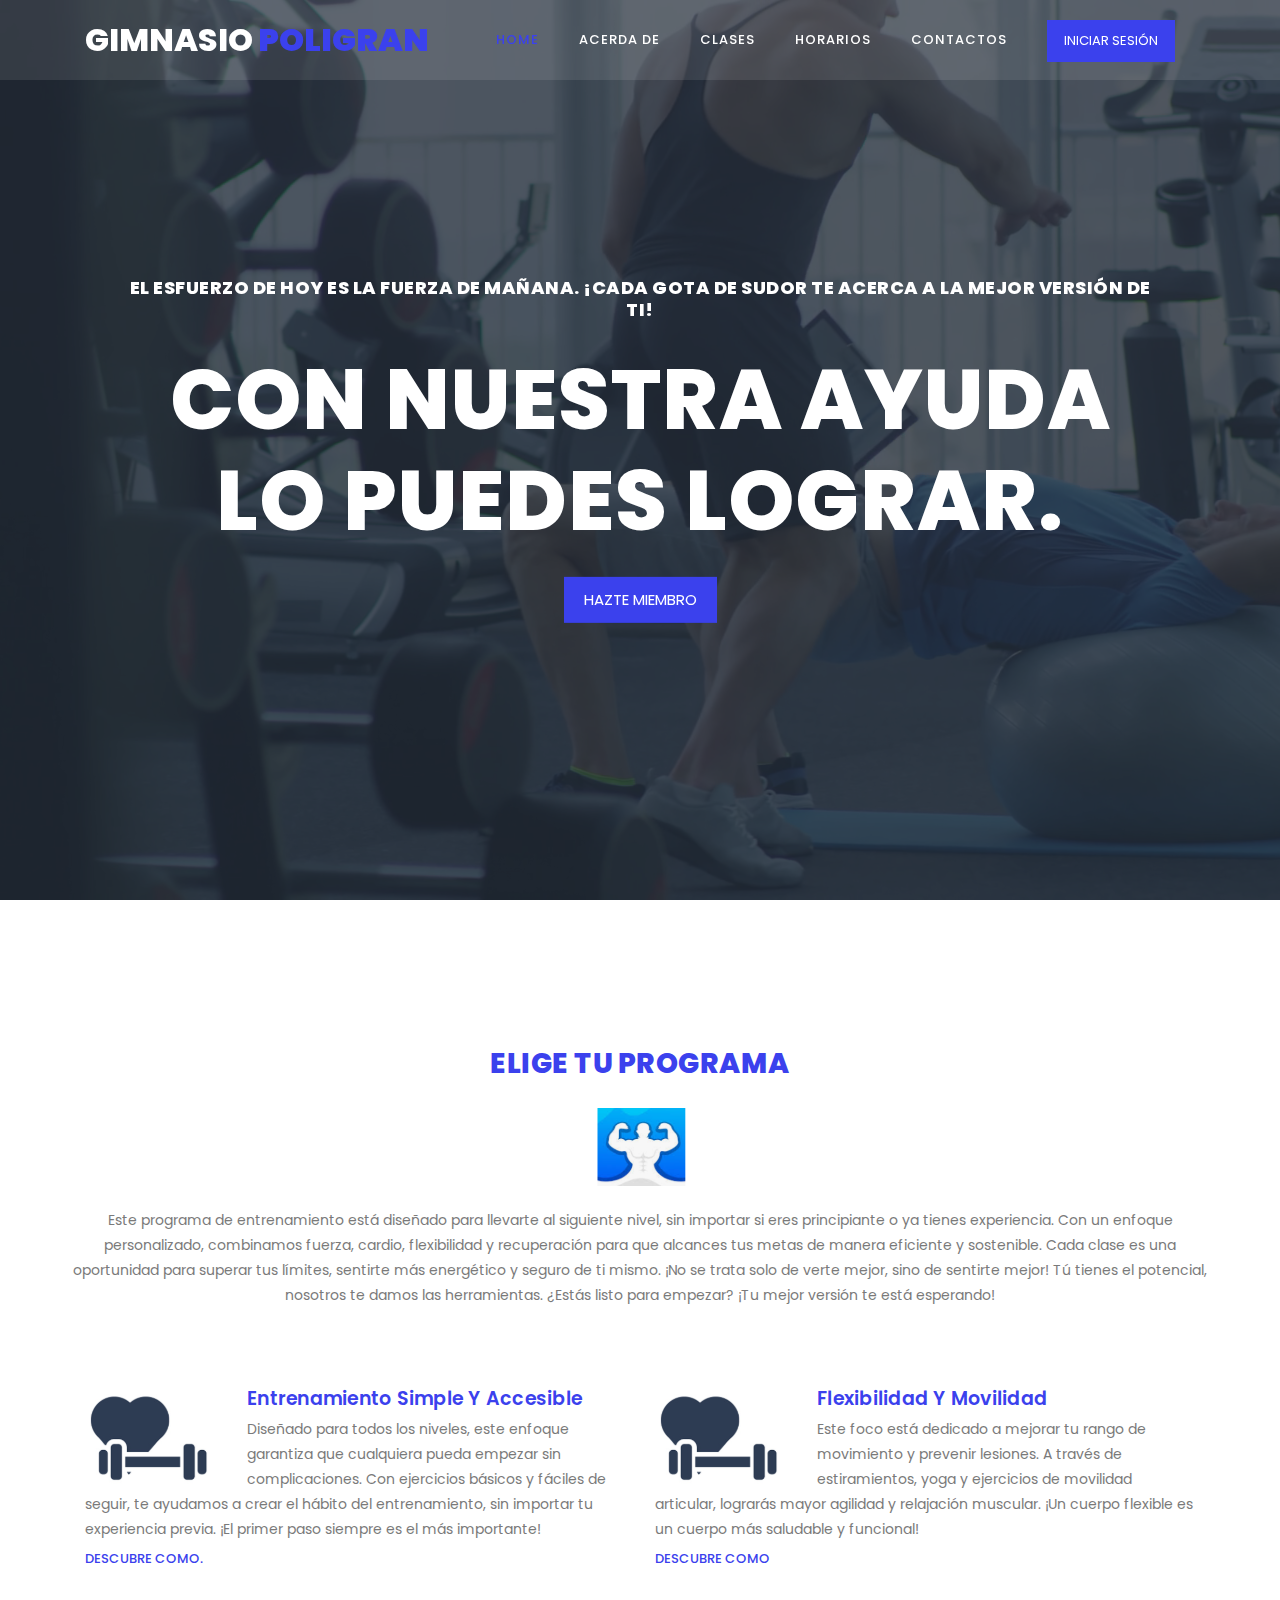
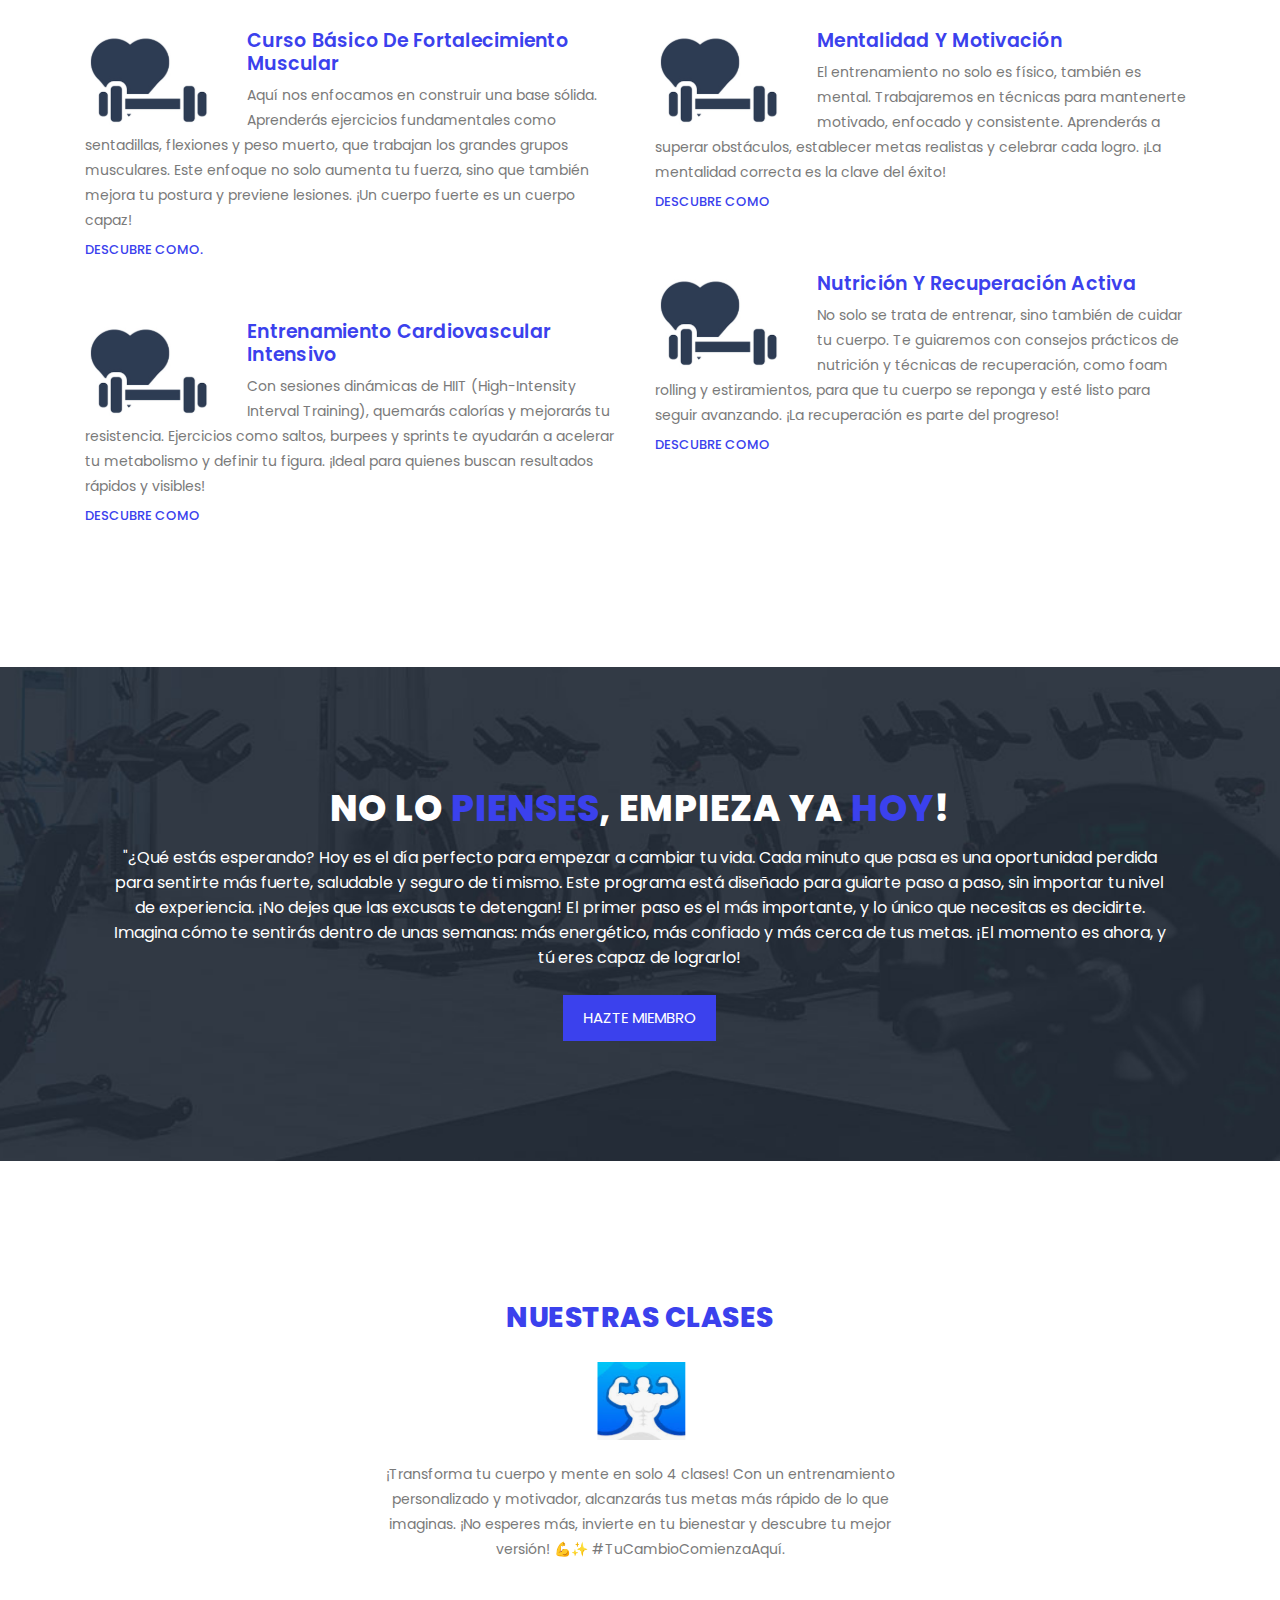
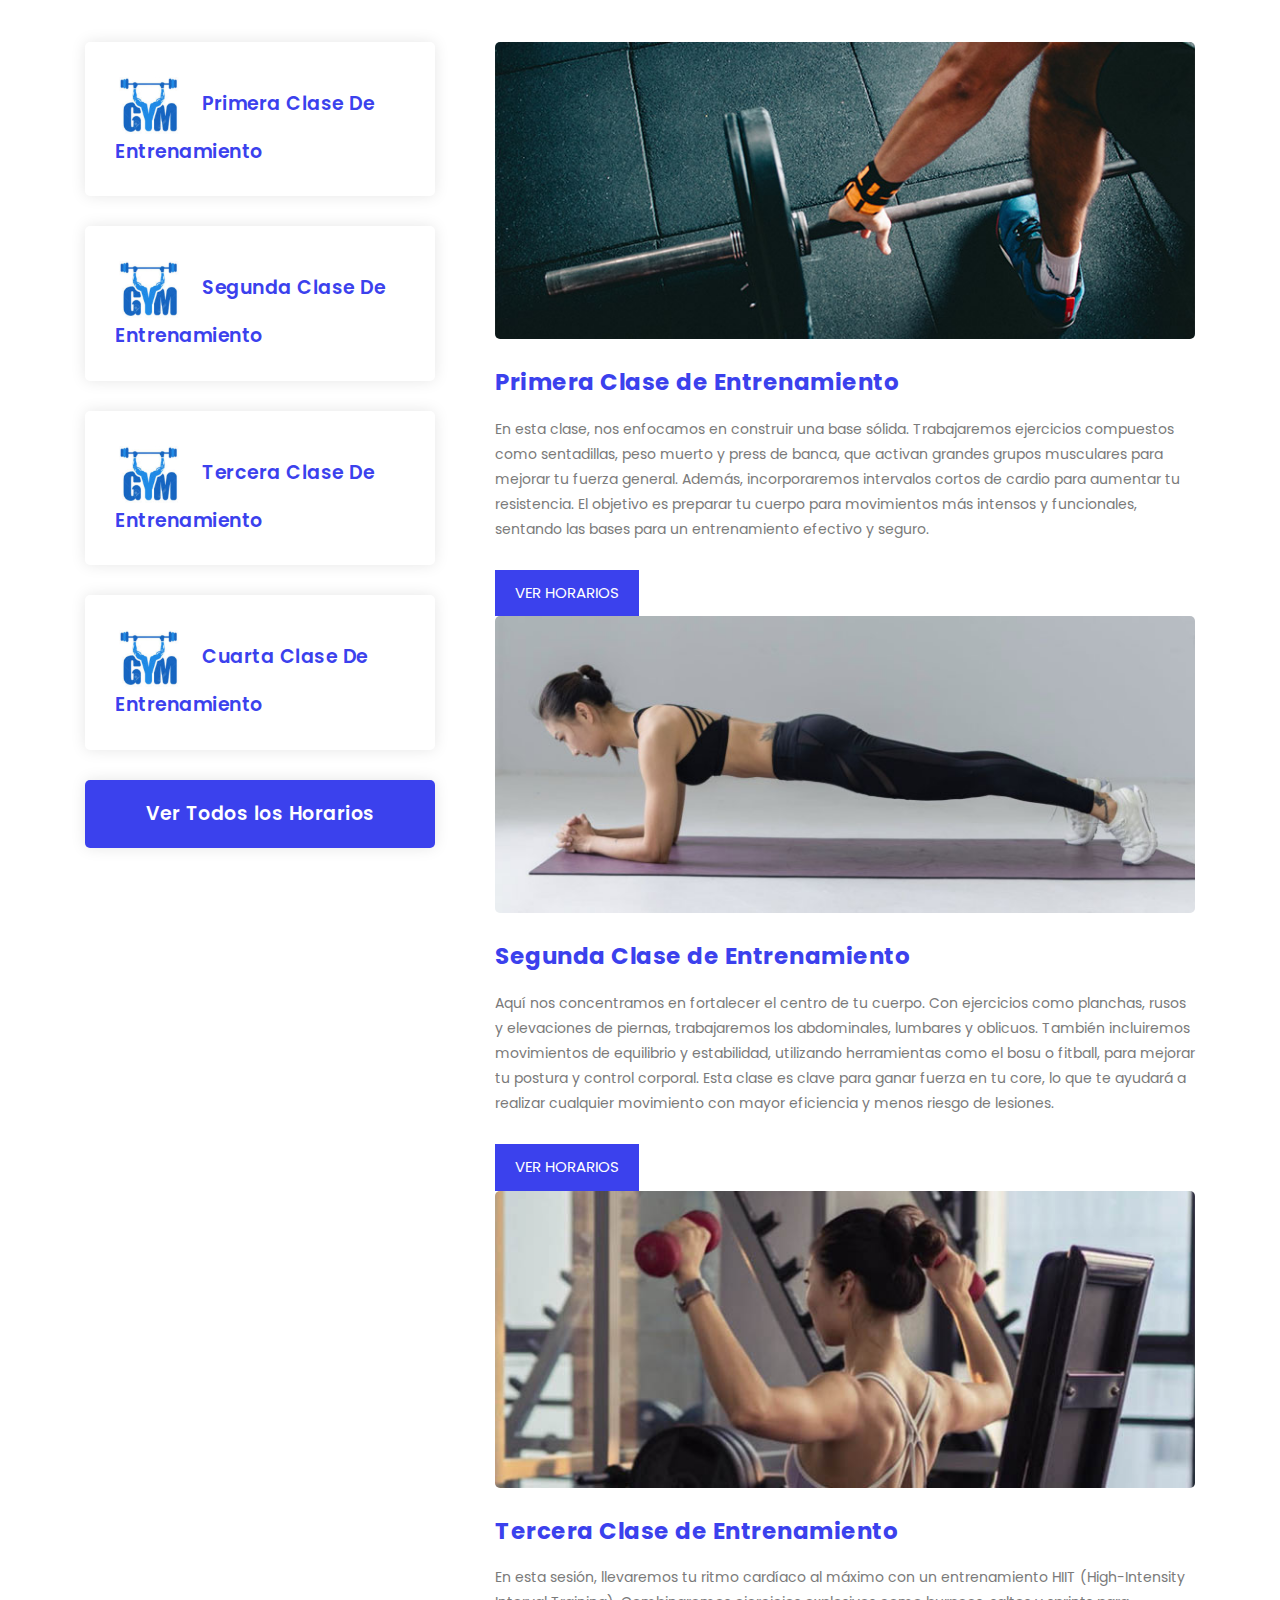
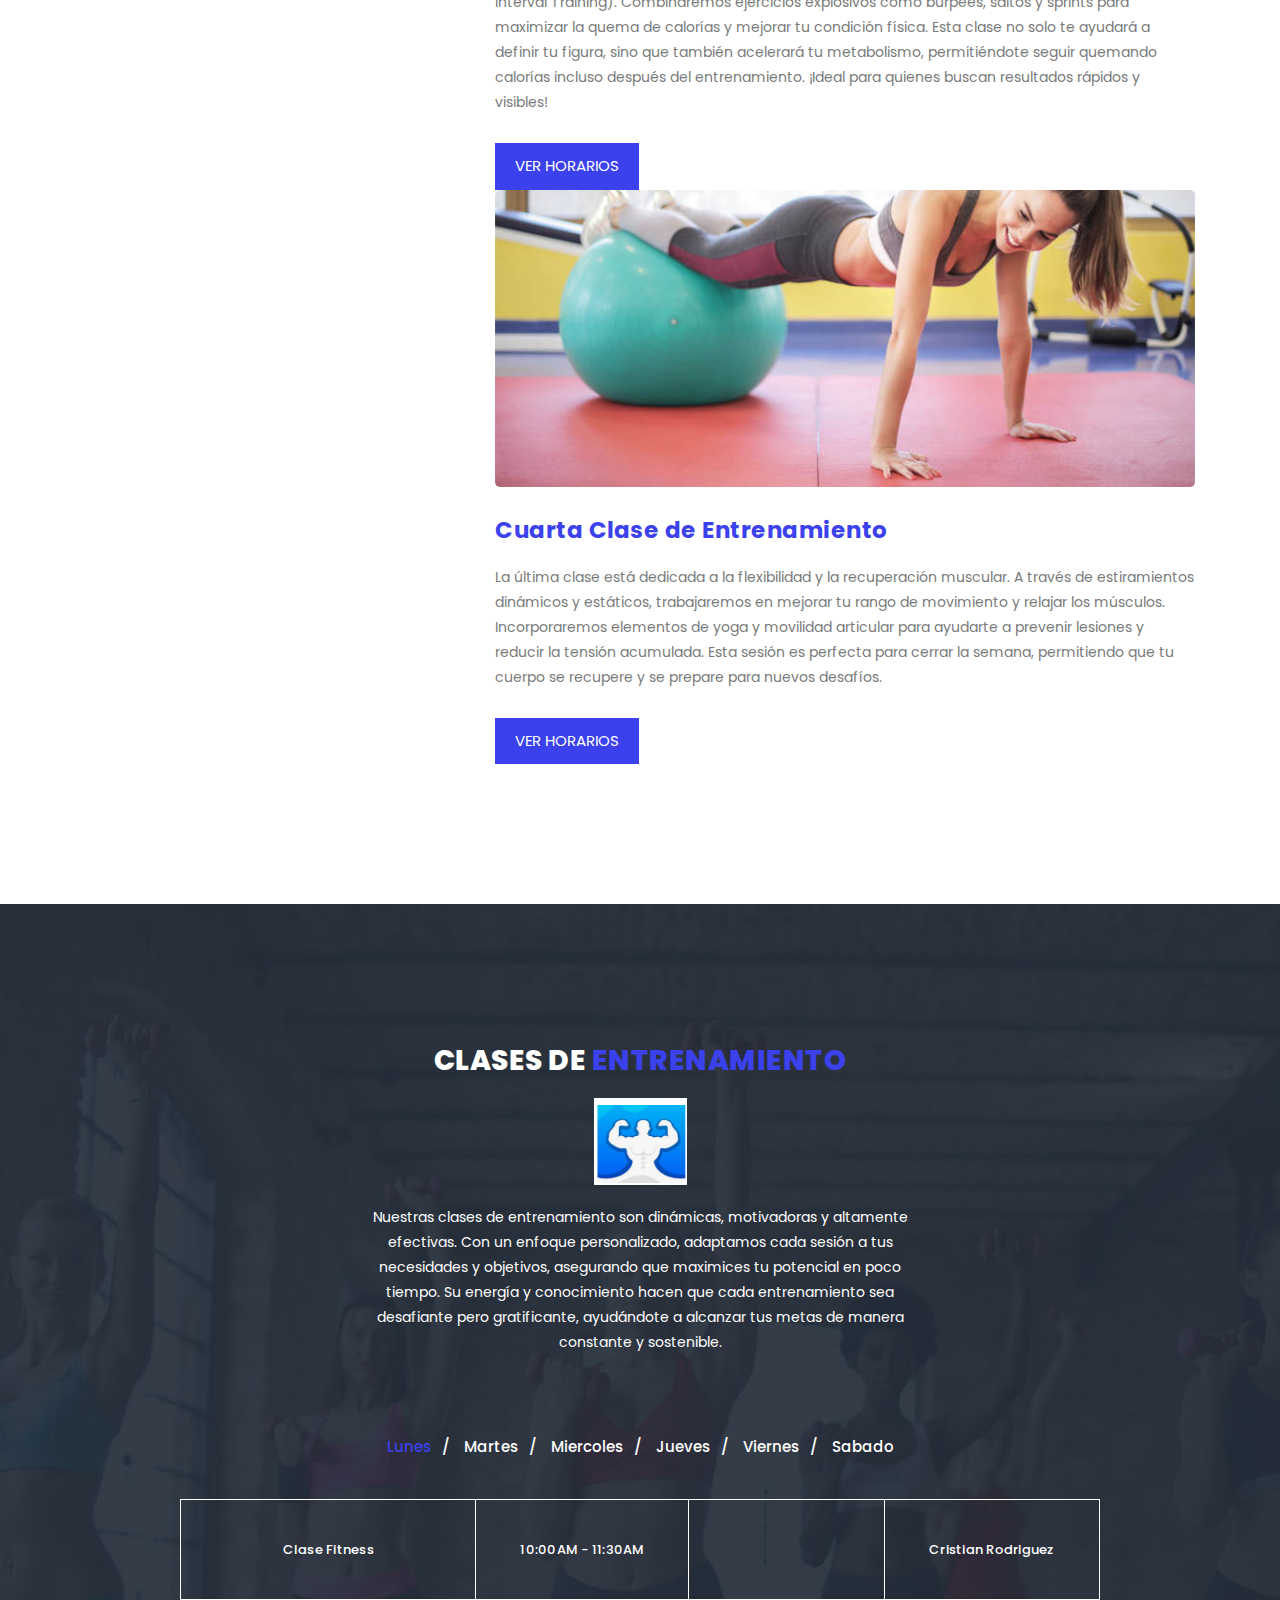
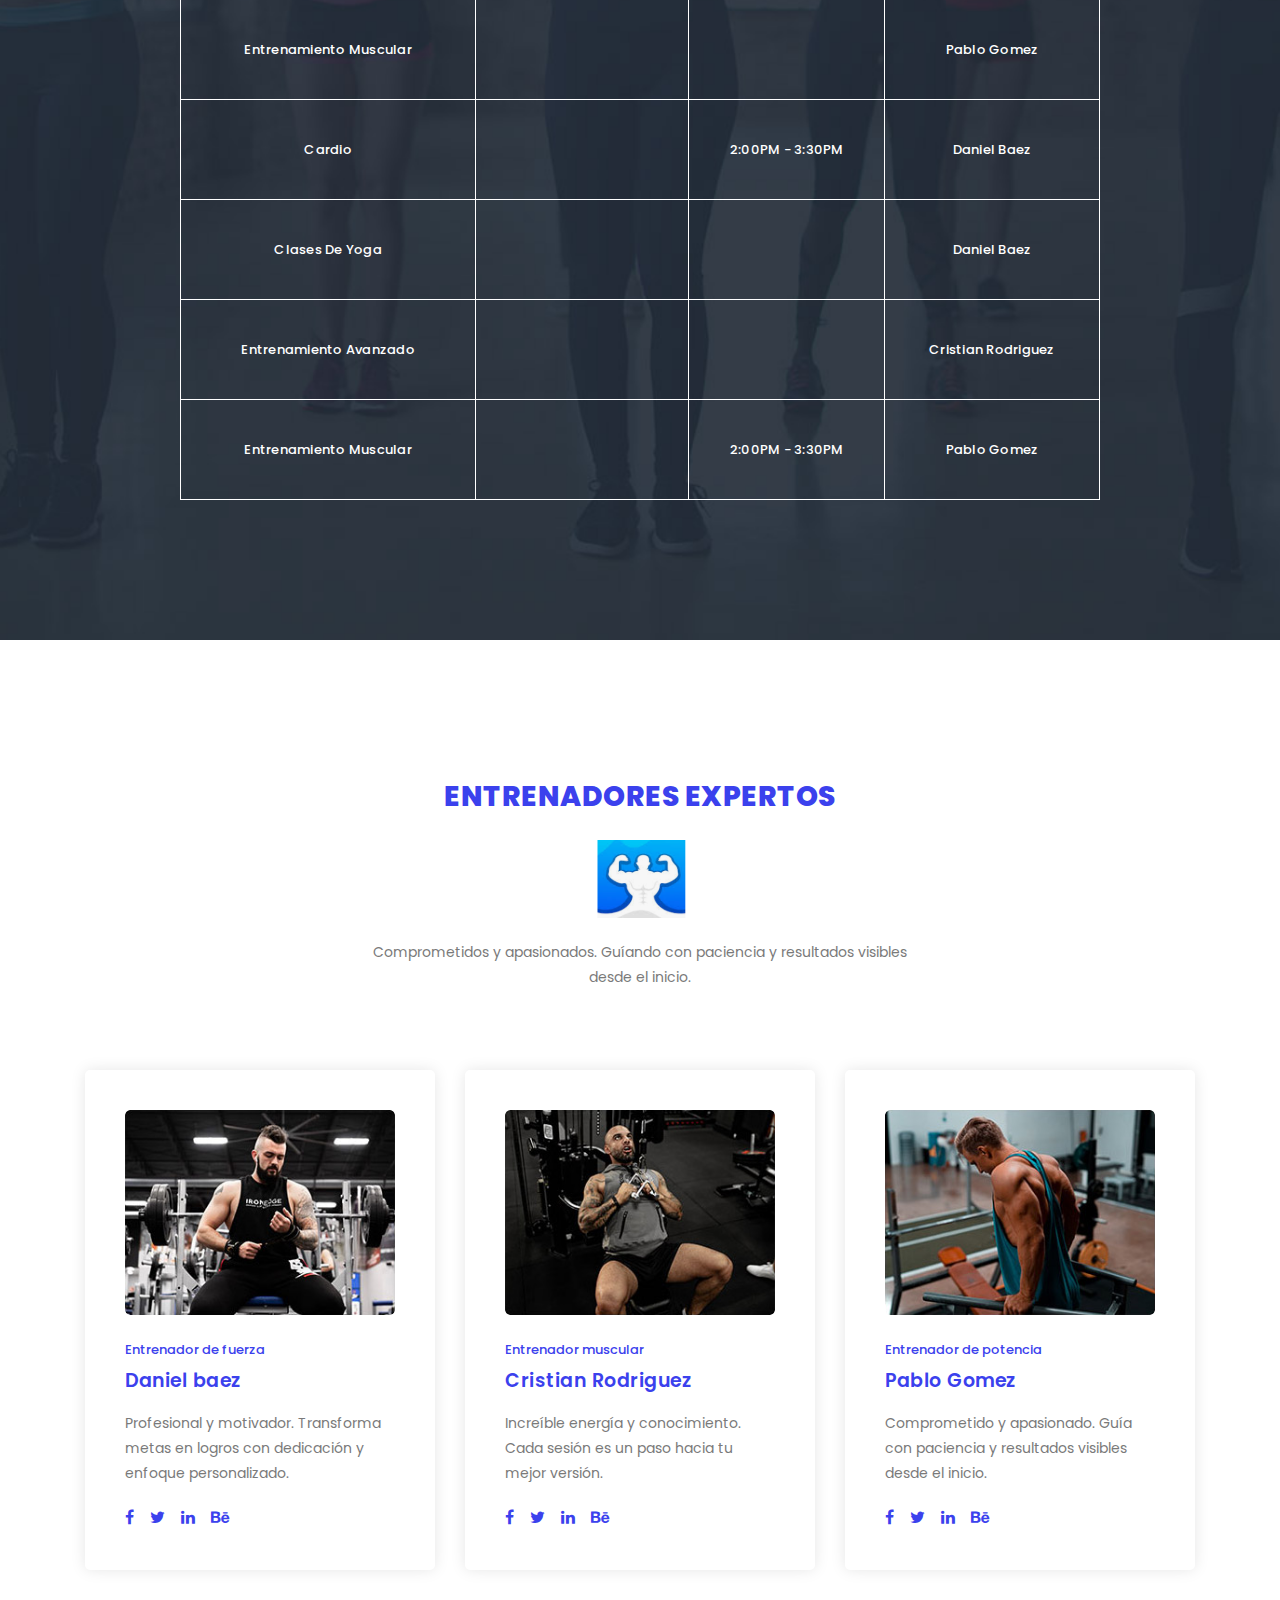
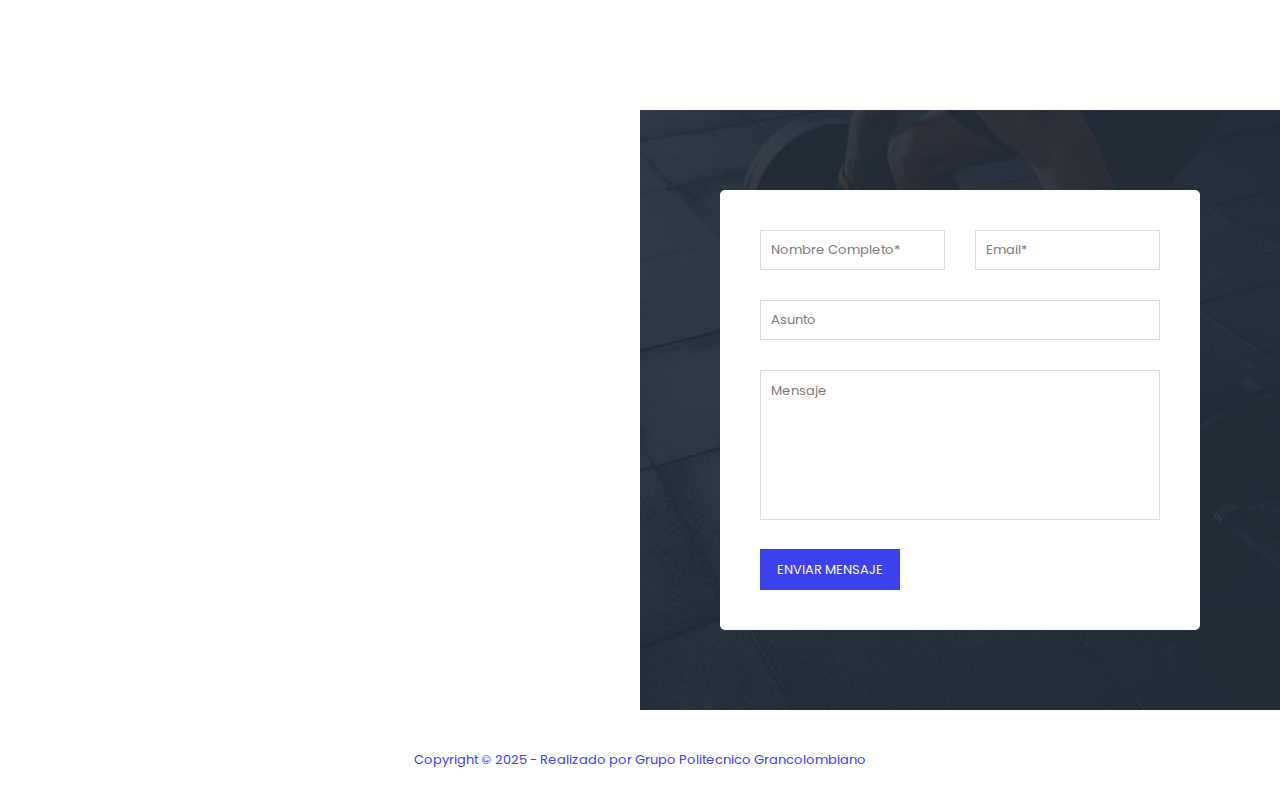
<file: index.html>
<!DOCTYPE html>
<html lang="en">

  <head>

    <meta charset="utf-8">
    <meta name="viewport" content="width=device-width, initial-scale=1, shrink-to-fit=no">
    <meta name="description" content="">
    <meta name="author" content="">
    <link href="https://fonts.googleapis.com/css?family=Poppins:100,100i,200,200i,300,300i,400,400i,500,500i,600,600i,700,700i,800,800i,900,900i&display=swap" rel="stylesheet">

    <title>Gimnasio Poligran</title>
<!--

-->
    <!-- Additional CSS Files -->
    <link rel="stylesheet" type="text/css" href="assets/css/bootstrap.min.css">

    <link rel="stylesheet" type="text/css" href="assets/css/font-awesome.css">

    <link rel="stylesheet" href="assets/css/templatemo-training-studio.css">

    </head>
    
    <body>
    
    <!-- ***** Preloader Start ***** -->
    <div id="js-preloader" class="js-preloader">
      <div class="preloader-inner">
        <span class="dot"></span>
        <div class="dots">
          <span></span>
          <span></span>
          <span></span>
        </div>
      </div>
    </div>
    <!-- ***** Preloader End ***** -->
    
    
    <!-- ***** Header Area Start ***** -->
    <header class="header-area header-sticky">
        <div class="container">
            <div class="row">
                <div class="col-12">
                    <nav class="main-nav">
                        
                        <a href="index.html" class="logo">Gimnasio<em> Poligran</em></a>
                        
                        <ul class="nav">
                            <li class="scroll-to-section"><a href="#top" class="active">Home</a></li>
                            <li class="scroll-to-section"><a href="#features">Acerda de</a></li>
                            <li class="scroll-to-section"><a href="#our-classes">Clases</a></li>
                            <li class="scroll-to-section"><a href="#schedule">Horarios</a></li>
                            <li class="scroll-to-section"><a href="#contact-us">Contactos</a></li> 
                            <li class="main-button"><a href="iniciosesion.html">Iniciar sesión</a></li>
                        </ul>        
                        <a class='menu-trigger'>
                            <span>Menu</span>
                        </a>
                        <!-- ***** Menu End ***** -->
                    </nav>
                </div>
            </div>
        </div>
    </header>
    <!-- ***** Header Area End ***** -->

    <!-- ***** Main Banner Area Start ***** -->
    <div class="main-banner" id="top">
        <video autoplay muted loop id="bg-video">
            <source src="assets/images/gym-video.mp4" type="video/mp4" />
        </video>

        <div class="video-overlay header-text">
            <div class="caption">
                <h6>El esfuerzo de hoy es la fuerza de mañana. ¡Cada gota de sudor te acerca a la mejor versión de ti!</h6>
                <h2>Con nuestra ayuda lo puedes lograr.<em></em></h2>
                <div class="main-button scroll-to-section">
                    <a href="#features">Hazte miembro</a>
                </div>
            </div>
        </div>
    </div>
    <!-- ***** Main Banner Area End ***** -->

    <!-- ***** Features Item Start ***** -->
    <section class="section" id="features">
        <div class="container">
            <div class="row">
                <div class="">
                    <div class="section-heading">
                        <h2>Elige tu <em>Programa</em></h2>
                        <img src="assets/images/line-dec.png" alt="waves">
                        <p>Este programa de entrenamiento está diseñado para llevarte al siguiente nivel, sin importar si eres principiante o ya tienes experiencia. Con un enfoque personalizado, combinamos fuerza, cardio, flexibilidad y recuperación para que alcances tus metas de manera eficiente y sostenible. Cada clase es una oportunidad para superar tus límites, sentirte más energético y seguro de ti mismo. ¡No se trata solo de verte mejor, sino de sentirte mejor! Tú tienes el potencial, nosotros te damos las herramientas. ¿Estás listo para empezar? ¡Tu mejor versión te está esperando!</p>
                    </div>
                </div>
                <div class="col-lg-6">
                    <ul class="features-items">
                        <li class="feature-item">
                            <div class="left-icon">
                                <img src="assets/images/features-first-icon.png" alt="First One">
                            </div>
                            <div class="right-content">
                                <h4>Entrenamiento simple y accesible</h4>
                                <p>Diseñado para todos los niveles, este enfoque garantiza que cualquiera pueda empezar sin complicaciones. Con ejercicios básicos y fáciles de seguir, te ayudamos a crear el hábito del entrenamiento, sin importar tu experiencia previa. ¡El primer paso siempre es el más importante! </p>
                                <a href="#" class="text-button">Descubre como.</a>
                            </div>
                        </li>
                        <li class="feature-item">
                            <div class="left-icon">
                                <img src="assets/images/features-first-icon.png" alt="second one">
                            </div>
                            <div class="right-content">
                                <h4>Curso básico de fortalecimiento muscular</h4>
                                <p>Aquí nos enfocamos en construir una base sólida. Aprenderás ejercicios fundamentales como sentadillas, flexiones y peso muerto, que trabajan los grandes grupos musculares. Este enfoque no solo aumenta tu fuerza, sino que también mejora tu postura y previene lesiones. ¡Un cuerpo fuerte es un cuerpo capaz!</p>
                                <a href="#" class="text-button">Descubre como.</a>
                            </div>
                        </li>
                        <li class="feature-item">
                            <div class="left-icon">
                                <img src="assets/images/features-first-icon.png" alt="third gym training">
                            </div>
                            <div class="right-content">
                                <h4>Entrenamiento cardiovascular intensivo</h4>
                                <p>Con sesiones dinámicas de HIIT (High-Intensity Interval Training), quemarás calorías y mejorarás tu resistencia. Ejercicios como saltos, burpees y sprints te ayudarán a acelerar tu metabolismo y definir tu figura. ¡Ideal para quienes buscan resultados rápidos y visibles!</p>
                                <a href="#" class="text-button">Descubre como</a>
                            </div>
                        </li>
                    </ul>
                </div>
                <div class="col-lg-6">
                    <ul class="features-items">
                        <li class="feature-item">
                            <div class="left-icon">
                                <img src="assets/images/features-first-icon.png" alt="fourth muscle">
                            </div>
                            <div class="right-content">
                                <h4>Flexibilidad y movilidad</h4>
                                <p>Este foco está dedicado a mejorar tu rango de movimiento y prevenir lesiones. A través de estiramientos, yoga y ejercicios de movilidad articular, lograrás mayor agilidad y relajación muscular. ¡Un cuerpo flexible es un cuerpo más saludable y funcional!</p>
                                <a href="#" class="text-button">Descubre como</a>
                            </div>
                        </li>
                        <li class="feature-item">
                            <div class="left-icon">
                                <img src="assets/images/features-first-icon.png" alt="training fifth">
                            </div>
                            <div class="right-content">
                                <h4>Mentalidad y motivación</h4>
                                <p>El entrenamiento no solo es físico, también es mental. Trabajaremos en técnicas para mantenerte motivado, enfocado y consistente. Aprenderás a superar obstáculos, establecer metas realistas y celebrar cada logro. ¡La mentalidad correcta es la clave del éxito!</p>
                                <a href="#" class="text-button">Descubre como</a>
                            </div>
                        </li>
                        <li class="feature-item">
                            <div class="left-icon">
                                <img src="assets/images/features-first-icon.png" alt="gym training">
                            </div>
                            <div class="right-content">
                                <h4>Nutrición y recuperación activa</h4>
                                <p>No solo se trata de entrenar, sino también de cuidar tu cuerpo. Te guiaremos con consejos prácticos de nutrición y técnicas de recuperación, como foam rolling y estiramientos, para que tu cuerpo se reponga y esté listo para seguir avanzando. ¡La recuperación es parte del progreso! </p>
                                <a href="#" class="text-button">Descubre como</a>
                            </div>
                        </li>
                    </ul>
                </div>
            </div>
        </div>
    </section>
    <!-- ***** Features Item End ***** -->

    <!-- ***** Call to Action Start ***** -->
    <section class="section" id="call-to-action">
        <div class="">
            <div class="row">
                <div class="col-lg-10 offset-lg-1">
                    <div class="cta-content">
                        <h2>No lo <em>pienses</em>, Empieza ya <em>Hoy</em>!</h2>
                        <p>"¿Qué estás esperando? Hoy es el día perfecto para empezar a cambiar tu vida. Cada minuto que pasa es una oportunidad perdida para sentirte más fuerte, saludable y seguro de ti mismo. Este programa está diseñado para guiarte paso a paso, sin importar tu nivel de experiencia. ¡No dejes que las excusas te detengan! El primer paso es el más importante, y lo único que necesitas es decidirte. Imagina cómo te sentirás dentro de unas semanas: más energético, más confiado y más cerca de tus metas. ¡El momento es ahora, y tú eres capaz de lograrlo!</p>
                        <div class="main-button scroll-to-section">
                            <a href="#our-classes">Hazte miembro</a>
                        </div>
                    </div>
                </div>
            </div>
        </div>
    </section>
    <!-- ***** Call to Action End ***** -->

    <!-- ***** Our Classes Start ***** -->
    <section class="section" id="our-classes">
        <div class="container">
            <div class="row">
                <div class="col-lg-6 offset-lg-3">
                    <div class="section-heading">
                        <h2>Nuestras <em>Clases</em></h2>
                        <img src="assets/images/line-dec.png" alt="">
                        <p>¡Transforma tu cuerpo y mente en solo 4 clases! Con un entrenamiento personalizado y motivador, alcanzarás tus metas más rápido de lo que imaginas. ¡No esperes más, invierte en tu bienestar y descubre tu mejor versión! 💪✨ #TuCambioComienzaAquí.</p>
                    </div>
                </div>
            </div>
            <div class="row" id="tabs">
              <div class="col-lg-4">
                <ul>
                  <li><a href='#tabs-1'><img src="assets/images/tabs-first-icon.png" alt="">Primera Clase de Entrenamiento</a></li>
                  <li><a href='#tabs-2'><img src="assets/images/tabs-first-icon.png" alt="">Segunda Clase de Entrenamiento</a></a></li>
                  <li><a href='#tabs-3'><img src="assets/images/tabs-first-icon.png" alt="">Tercera Clase de Entrenamiento</a></a></li>
                  <li><a href='#tabs-4'><img src="assets/images/tabs-first-icon.png" alt="">Cuarta Clase de Entrenamiento</a></a></li>
                  <div class="main-rounded-button"><a href="#">Ver Todos los Horarios</a></div>
                </ul>
              </div>
              <div class="col-lg-8">
                <section class='tabs-content'>
                  <article id='tabs-1'>
                    <img src="assets/images/training-image-01.jpg" alt="First Class">
                    <h4>Primera Clase de Entrenamiento</h4>
                    <p>En esta clase, nos enfocamos en construir una base sólida. Trabajaremos ejercicios compuestos como sentadillas, peso muerto y press de banca, que activan grandes grupos musculares para mejorar tu fuerza general. Además, incorporaremos intervalos cortos de cardio para aumentar tu resistencia. El objetivo es preparar tu cuerpo para movimientos más intensos y funcionales, sentando las bases para un entrenamiento efectivo y seguro.</p>
                    <div class="main-button">
                        <a href="#">Ver Horarios</a>
                    </div>
                  </article>
                  <article id='tabs-2'>
                    <img src="assets/images/training-image-02.jpg" alt="Second Training">
                    <h4>Segunda Clase de Entrenamiento</h4>
                    <p>Aquí nos concentramos en fortalecer el centro de tu cuerpo. Con ejercicios como planchas, rusos y elevaciones de piernas, trabajaremos los abdominales, lumbares y oblicuos. También incluiremos movimientos de equilibrio y estabilidad, utilizando herramientas como el bosu o fitball, para mejorar tu postura y control corporal. Esta clase es clave para ganar fuerza en tu core, lo que te ayudará a realizar cualquier movimiento con mayor eficiencia y menos riesgo de lesiones.</p>
                    <div class="main-button">
                        <a href="#">Ver Horarios</a>
                    </div>
                  </article>
                  <article id='tabs-3'>
                    <img src="assets/images/training-image-03.jpg" alt="Third Class">
                    <h4>Tercera Clase de Entrenamiento</h4>
                    <p>En esta sesión, llevaremos tu ritmo cardíaco al máximo con un entrenamiento HIIT (High-Intensity Interval Training). Combinaremos ejercicios explosivos como burpees, saltos y sprints para maximizar la quema de calorías y mejorar tu condición física. Esta clase no solo te ayudará a definir tu figura, sino que también acelerará tu metabolismo, permitiéndote seguir quemando calorías incluso después del entrenamiento. ¡Ideal para quienes buscan resultados rápidos y visibles!</p>
                    <div class="main-button">
                        <a href="#">Ver Horarios</a>
                    </div>
                  </article>
                  <article id='tabs-4'>
                    <img src="assets/images/training-image-04.jpg" alt="Fourth Training">
                    <h4>Cuarta Clase de Entrenamiento</h4>
                    <p>La última clase está dedicada a la flexibilidad y la recuperación muscular. A través de estiramientos dinámicos y estáticos, trabajaremos en mejorar tu rango de movimiento y relajar los músculos. Incorporaremos elementos de yoga y movilidad articular para ayudarte a prevenir lesiones y reducir la tensión acumulada. Esta sesión es perfecta para cerrar la semana, permitiendo que tu cuerpo se recupere y se prepare para nuevos desafíos.</p>
                    <div class="main-button">
                        <a href="#">Ver Horarios</a>
                    </div>
                  </article>
                </section>
              </div>
            </div>
        </div>
    </section>
    <!-- ***** Our Classes End ***** -->
    
    <section class="section" id="schedule">
        <div class="container">
            <div class="row">
                <div class="col-lg-6 offset-lg-3">
                    <div class="section-heading dark-bg">
                        <h2>Clases de <em>Entrenamiento</em></h2>
                        <img src="assets/images/line-dec.png" alt="">
                        <p>Nuestras clases de entrenamiento son dinámicas, motivadoras y altamente efectivas. Con un enfoque personalizado, adaptamos cada sesión a tus necesidades y objetivos, asegurando que maximices tu potencial en poco tiempo. Su energía y conocimiento hacen que cada entrenamiento sea desafiante pero gratificante, ayudándote a alcanzar tus metas de manera constante y sostenible.</p>
                    </div>
                </div>
            </div>
            <div class="row">
                <div class="col-lg-12">
                    <div class="filters">
                        <ul class="schedule-filter">
                            <li class="active" data-tsfilter="monday">Lunes</li>
                            <li data-tsfilter="tuesday">Martes</li>
                            <li data-tsfilter="wednesday">Miercoles</li>
                            <li data-tsfilter="thursday">Jueves</li>
                            <li data-tsfilter="friday">Viernes</li>
							<li data-tsfilter="saturday">Sabado</li>
                        </ul>
                    </div>
                </div>
                <div class="col-lg-10 offset-lg-1">
                    <div class="schedule-table filtering">
                        <table>
                            <tbody>
                                <tr>
                                    <td class="day-time">Clase Fitness</td>
                                    <td class="monday ts-item show" data-tsmeta="monday">10:00AM - 11:30AM</td>
                                    <td class="tuesday ts-item" data-tsmeta="tuesday">2:00PM - 3:30PM</td>
                                    <td>Cristian Rodriguez</td>
                                </tr>
                                <tr>
                                    <td class="day-time">Entrenamiento Muscular</td>
                                    <td class="friday ts-item" data-tsmeta="friday">10:00AM - 11:30AM</td>
                                    <td class="thursday friday ts-item" data-tsmeta="thursday" data-tsmeta="friday">2:00PM - 3:30PM</td>
                                    <td>Pablo Gomez</td>
                                </tr>
                                <tr>
                                    <td class="day-time">Cardio</td>
                                    <td class="tuesday ts-item" data-tsmeta="tuesday">10:00AM - 11:30AM</td>
                                    <td class="monday ts-item show" data-tsmeta="monday">2:00PM - 3:30PM</td>
                                    <td>Daniel baez</td>
                                </tr>
                                <tr>
                                    <td class="day-time">Clases de Yoga</td>
                                    <td class="wednesday ts-item" data-tsmeta="wednesday">10:00AM - 11:30AM</td>
                                    <td class="friday ts-item" data-tsmeta="friday">2:00PM - 3:30PM</td>
                                    <td>Daniel baez</td>
                                </tr>
                                <tr>
                                    <td class="day-time">Entrenamiento Avanzado</td>
                                    <td class="thursday ts-item" data-tsmeta="thursday">10:00AM - 11:30AM</td>
                                    <td class="wednesday ts-item" data-tsmeta="wednesday">2:00PM - 3:30PM</td>
                                    <td>Cristian Rodriguez</td>
                                </tr>
								<tr>
                                    <td class="day-time">Entrenamiento Muscular</td>
                                    <td class="saturday ts-item" data-tsmeta="saturday">10:00AM - 11:30AM</td>
                                    <td class="saturday ts-item show" data-tsmeta="saturday">2:00PM - 3:30PM</td>
                                    <td>Pablo Gomez</td>
                                </tr>
                            </tbody>
                        </table>
                    </div>
                </div>
            </div>
        </div>
    </section>

    <!-- ***** Testimonials Starts ***** -->
    <section class="section" id="trainers">
        <div class="container">
            <div class="row">
                <div class="col-lg-6 offset-lg-3">
                    <div class="section-heading">
                        <h2>Entrenadores <em>Expertos</em></h2>
                        <img src="assets/images/line-dec.png" alt="">
                        <p>Comprometidos y apasionados. Guíando con paciencia y resultados visibles desde el inicio.</p>
                    </div>
                </div>
            </div>
            <div class="row">
                <div class="col-lg-4">
                    <div class="trainer-item">
                        <div class="image-thumb">
                            <img src="assets/images/first-trainer.jpg" alt="">
                        </div>
                        <div class="down-content">
                            <span>Entrenador de fuerza</span>
                            <h4>Daniel baez</h4>
                            <p>Profesional y motivador. Transforma metas en logros con dedicación y enfoque personalizado.</p>
                            <ul class="social-icons">
                                <li><a href="#"><i class="fa fa-facebook"></i></a></li>
                                <li><a href="#"><i class="fa fa-twitter"></i></a></li>
                                <li><a href="#"><i class="fa fa-linkedin"></i></a></li>
                                <li><a href="#"><i class="fa fa-behance"></i></a></li>
                            </ul>
                        </div>
                    </div>
                </div>
                <div class="col-lg-4">
                    <div class="trainer-item">
                        <div class="image-thumb">
                            <img src="assets/images/second-trainer.jpg" alt="">
                        </div>
                        <div class="down-content">
                            <span>Entrenador muscular</span>
                            <h4>Cristian Rodriguez</h4>
                            <p>Increíble energía y conocimiento. Cada sesión es un paso hacia tu mejor versión.</p>
                            <ul class="social-icons">
                                <li><a href="#"><i class="fa fa-facebook"></i></a></li>
                                <li><a href="#"><i class="fa fa-twitter"></i></a></li>
                                <li><a href="#"><i class="fa fa-linkedin"></i></a></li>
                                <li><a href="#"><i class="fa fa-behance"></i></a></li>
                            </ul>
                        </div>
                    </div>
                </div>
                <div class="col-lg-4">
                    <div class="trainer-item">
                        <div class="image-thumb">
                            <img src="assets/images/third-trainer.jpg" alt="">
                        </div>
                        <div class="down-content">
                            <span>Entrenador de potencia</span>
                            <h4>Pablo Gomez</h4>
                            <p>Comprometido y apasionado. Guía con paciencia y resultados visibles desde el inicio.</p>
                            <ul class="social-icons">
                                <li><a href="#"><i class="fa fa-facebook"></i></a></li>
                                <li><a href="#"><i class="fa fa-twitter"></i></a></li>
                                <li><a href="#"><i class="fa fa-linkedin"></i></a></li>
                                <li><a href="#"><i class="fa fa-behance"></i></a></li>
                            </ul>
                        </div>
                    </div>
                </div>
            </div>
        </div>
    </section>
   
       
    <section class="section" id="contact-us">
        <div class="container-fluid">
            <div class="row">
                <div class="col-lg-6 col-md-6 col-xs-12">
                    <div id="map">
                      <iframe src="https://www.google.com/maps/embed?pb=!1m10!1m8!1m3!1d16851.18028648299!2d-74.05137176994056!3d4.709250387477065!3m2!1i1024!2i768!4f13.1!5e0!3m2!1ses!2sco!4v1742767931298!5m2!1ses!2sco" width="900" height="600" style="border:0;" allowfullscreen="" loading="lazy" referrerpolicy="no-referrer-when-downgrade"></iframe>
                    </div>
                </div>
                <div class="col-lg-6 col-md-6 col-xs-12">
                    <div class="contact-form">
                        <form id="contact" action="" method="post">
                          <div class="row">
                            <div class="col-md-6 col-sm-12">
                              <fieldset>
                                <input name="name" type="text" id="name" placeholder="Nombre Completo*" required="">
                              </fieldset>
                            </div>
                            <div class="col-md-6 col-sm-12">
                              <fieldset>
                                <input name="email" type="text" id="email" pattern="[^ @]*@[^ @]*" placeholder="Email*" required="">
                              </fieldset>
                            </div>
                            <div class="col-md-12 col-sm-12">
                              <fieldset>
                                <input name="subject" type="text" id="subject" placeholder="Asunto">
                              </fieldset>
                            </div>
                            <div class="col-lg-12">
                              <fieldset>
                                <textarea name="message" rows="6" id="message" placeholder="Mensaje" required=""></textarea>
                              </fieldset>
                            </div>
                            <div class="col-lg-12">
                              <fieldset>
                                <button type="submit" id="form-submit" class="main-button">Enviar Mensaje</button>
                              </fieldset>
                            </div>
                          </div>
                        </form>
                    </div>
                </div>
            </div>
        </div>
    </section>
    <!-- ***** Contact Us Area Ends ***** -->
    
    <!-- ***** Footer Start ***** -->
    <footer>
        <div class="container">
            <div class="row">
                <div class="col-lg-12">
                    <p>Copyright &copy; 2025 
                    
                    - Realizado por Grupo Politecnico Grancolombiano
                    
                                        
                </div>
            </div>
        </div>
    </footer>

    <!-- jQuery -->
    <script src="assets/js/jquery-2.1.0.min.js"></script>

    <!-- Bootstrap -->
    <script src="assets/js/popper.js"></script>
    <script src="assets/js/bootstrap.min.js"></script>

    <!-- Plugins -->
    <script src="assets/js/scrollreveal.min.js"></script>
    <script src="assets/js/waypoints.min.js"></script>
    <script src="assets/js/jquery.counterup.min.js"></script>
    <script src="assets/js/imgfix.min.js"></script> 
    <script src="assets/js/mixitup.js"></script> 
    <script src="assets/js/accordions.js"></script>
    
    <!-- Global Init -->
    <script src="assets/js/custom.js"></script>

  </body>
</html>
</file>
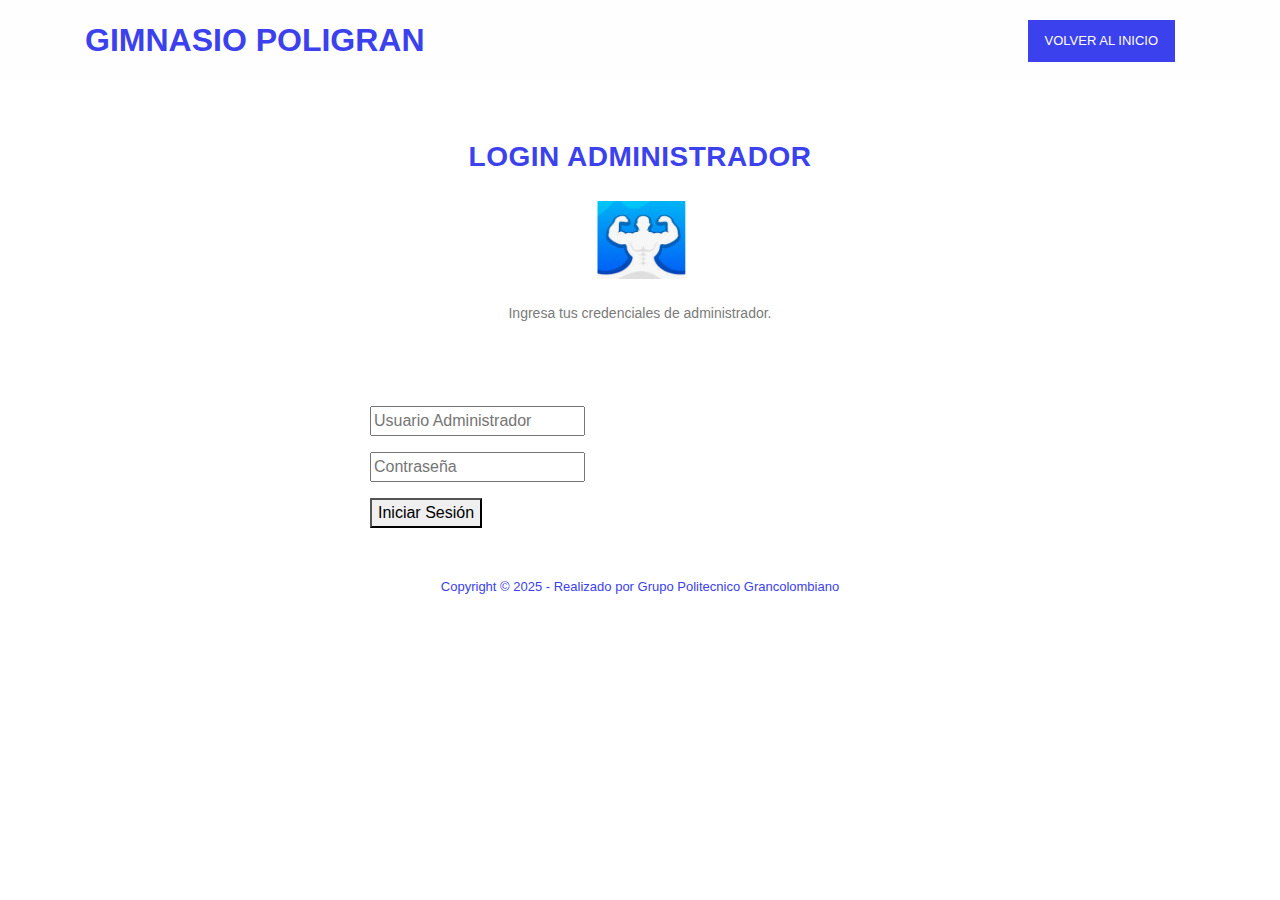
<file: adminlogin.html>
<!DOCTYPE html>
<html lang="en">
<head>
    <meta charset="UTF-8">
    <meta name="viewport" content="width=device-width, initial-scale=1.0">
    <title>Login Administrador - Gimnasio Poligran</title>
    <!-- Estilos y fuentes -->
    <link rel="stylesheet" type="text/css" href="assets/css/bootstrap.min.css">
    <link rel="stylesheet" type="text/css" href="assets/css/font-awesome.css">
    <link rel="stylesheet" href="assets/css/templatemo-training-studio.css">
</head>
<body>
    <!-- ***** Preloader Start ***** -->
    <div id="js-preloader" class="js-preloader">
        <div class="preloader-inner">
            <span class="dot"></span>
            <div class="dots">
                <span></span>
                <span></span>
                <span></span>
            </div>
        </div>
    </div>
    <!-- ***** Preloader End ***** -->

    <!-- ***** Header Area Start ***** -->
    <header class="header-area header-sticky">
        <div class="container">
            <div class="row">
                <div class="col-12">
                    <nav class="main-nav">
                        <a href="index.html" class="logo"><em>Gimnasio Poligran</em></a>
                        <ul class="nav">
                            <li class="scroll-to-section"><a href="index.html">Volver al Inicio</a></li>
                        </ul>
                        <a class='menu-trigger'>
                            <span>Menu</span>
                        </a>
                    </nav>
                </div>
            </div>
        </div>
    </header>
    <!-- ***** Header Area End ***** -->

    <!-- ***** Login Administrador ***** -->
    <section class="section" id="admin-login">
        <div class="container">
            <div class="row">
                <div class="col-lg-6 offset-lg-3">
                    <div class="section-heading">
                        <h2>Login <em>Administrador</em></h2>
                        <img src="assets/images/line-dec.png" alt="">
                        <p>Ingresa tus credenciales de administrador.</p>
                    </div>
                </div>
            </div>
            <div class="row">
                <div class="col-lg-6 offset-lg-3">
                    <div class="login-form">
                        <form id="admin-login-form">
                            <div class="form-group">
                                <input type="text" id="admin-username" placeholder="Usuario Administrador" required>
                            </div>
                            <div class="form-group">
                                <input type="password" id="admin-password" placeholder="Contraseña" required>
                            </div>
                            <div class="form-group">
                                <button type="submit" class="main-button">Iniciar Sesión</button>
                            </div>
                        </form>
                    </div>
                </div>
            </div>
        </div>
    </section>

    <!-- ***** Footer Start ***** -->
    <footer>
        <div class="container">
            <div class="row">
                <div class="col-lg-12">
                    <p>Copyright &copy; 2025 - Realizado por Grupo Politecnico Grancolombiano</p>
                </div>
            </div>
        </div>
    </footer>

    <!-- Scripts -->
    <script src="assets/js/jquery-2.1.0.min.js"></script>
    <script src="assets/js/popper.js"></script>
    <script src="assets/js/bootstrap.min.js"></script>
    <script src="assets/js/scrollreveal.min.js"></script>
    <script src="assets/js/waypoints.min.js"></script>
    <script src="assets/js/jquery.counterup.min.js"></script>
    <script src="assets/js/imgfix.min.js"></script>
    <script src="assets/js/custom.js"></script>

    <!-- Script para manejar el login del administrador -->
    <script>
        document.getElementById('admin-login-form').addEventListener('submit', function (e) {
            e.preventDefault();

            const adminUsername = document.getElementById('admin').value;
            const adminPassword = document.getElementById('admin').value;

            fetch('assets/users.json')
                .then(response => response.json())
                .then(data => {
                    const admin = data.users.find(user => user.username === adminUsername && user.password === adminPassword && user.role === 'admin');
                    if (admin) {
                        localStorage.setItem('admin', JSON.stringify(admin));
                        window.location.href = 'verusuarios.html';
                    } else {
                        alert('Credenciales incorrectas. Solo el administrador puede acceder.');
                    }
                })
                .catch(() => {
                    alert('Error al cargar los usuarios.');
                });
        });
    </script>
</body>
</html>
</file>
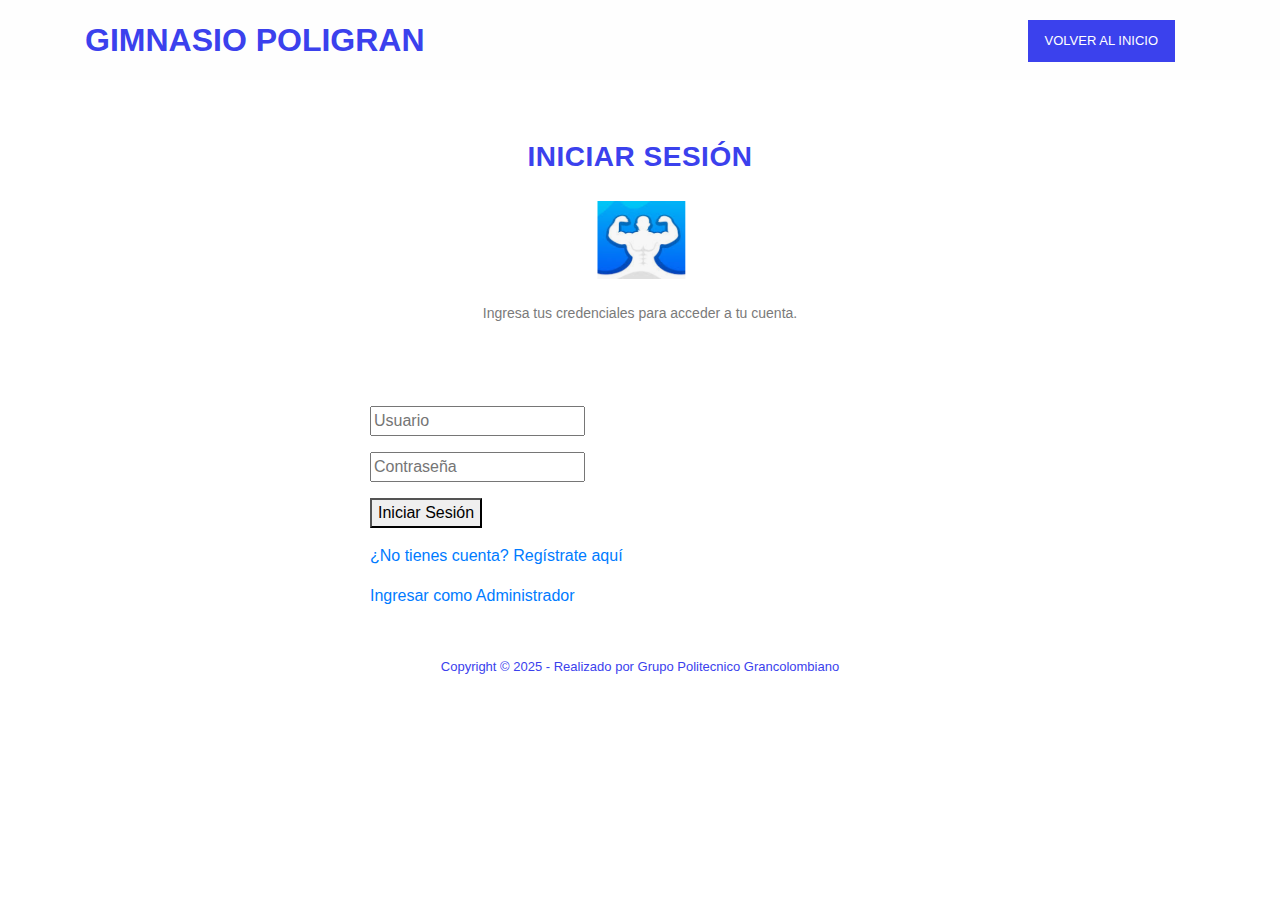
<file: iniciosesion.html>
<!DOCTYPE html>
<html lang="en">
<head>
    <meta charset="UTF-8">
    <meta name="viewport" content="width=device-width, initial-scale=1.0">
    <title>Iniciar Sesión - Gimnasio Poligran</title>
    <!-- Estilos y fuentes -->
    <link rel="stylesheet" type="text/css" href="assets/css/bootstrap.min.css">
    <link rel="stylesheet" type="text/css" href="assets/css/font-awesome.css">
    <link rel="stylesheet" href="assets/css/templatemo-training-studio.css">
</head>
<body>
    <!-- ***** Preloader Start ***** -->
    <div id="js-preloader" class="js-preloader">
        <div class="preloader-inner">
            <span class="dot"></span>
            <div class="dots">
                <span></span>
                <span></span>
                <span></span>
            </div>
        </div>
    </div>
    <!-- ***** Preloader End ***** -->

    <!-- ***** Header Area Start ***** -->
    <header class="header-area header-sticky">
        <div class="container">
            <div class="row">
                <div class="col-12">
                    <nav class="main-nav">
                        <a href="index.html" class="logo"><em> Gimnasio Poligran</em></a>
                        <ul class="nav">
                            <li class="scroll-to-section"><a href="index.html">Volver al Inicio</a></li>
                        </ul>
                        <a class='menu-trigger'>
                            <span>Menu</span>
                        </a>
                    </nav>
                </div>
            </div>
        </div>
    </header>
    <!-- ***** Header Area End ***** -->

    <!-- ***** Inicio de Sesión ***** -->
    <section class="section" id="login">
        <div class="container">
            <div class="row">
                <div class="col-lg-6 offset-lg-3">
                    <div class="section-heading">
                        <h2>Iniciar <em>Sesión</em></h2>
                        <img src="assets/images/line-dec.png" alt="">
                        <p>Ingresa tus credenciales para acceder a tu cuenta.</p>
                    </div>
                </div>
            </div>
            <div class="row">
                <div class="col-lg-6 offset-lg-3">
                    <div class="login-form">
                        <form id="login-form">
                            <div class="form-group">
                                <input type="text" id="username" placeholder="Usuario" required>
                            </div>
                            <div class="form-group">
                                <input type="password" id="password" placeholder="Contraseña" required>
                            </div>
                            <div class="form-group">
                                <button type="submit" class="main-button">Iniciar Sesión</button>
                            </div>
                            <div class="form-group">
                                <a href="register.html">¿No tienes cuenta? Regístrate aquí</a>
                            </div>
							<div class="form-group">
                                <a href="adminlogin.html">Ingresar como Administrador</a>
                            </div>
                        </form>
                    </div>
                </div>
            </div>
        </div>
    </section>

    <!-- ***** Footer Start ***** -->
    <footer>
        <div class="container">
            <div class="row">
                <div class="col-lg-12">
                    <p>Copyright &copy; 2025 - Realizado por Grupo Politecnico Grancolombiano</p>
                </div>
            </div>
        </div>
    </footer>

    <!-- Scripts -->
    <script src="assets/js/jquery-2.1.0.min.js"></script>
    <script src="assets/js/popper.js"></script>
    <script src="assets/js/bootstrap.min.js"></script>
    <script src="assets/js/scrollreveal.min.js"></script>
    <script src="assets/js/waypoints.min.js"></script>
    <script src="assets/js/jquery.counterup.min.js"></script>
    <script src="assets/js/imgfix.min.js"></script>
    <script src="assets/js/custom.js"></script>

    <!-- Script para manejar el inicio de sesión -->
    <script>
        document.getElementById('login-form').addEventListener('submit', function (e) {
            e.preventDefault();

            const username = document.getElementById('username').value;
            const password = document.getElementById('password').value;

            fetch('assets/users.json')
                .then(response => response.json())
                .then(data => {
                    const user = data.users.find(u => u.username === username && u.password === password);
                    if (user) {
                        alert('Inicio de sesión exitoso.');
                        window.location.href = 'index.html'; // Redirigir a la página principal
                    } else {
                        alert('Usuario o contraseña incorrectos. Serás redirigido al registro.');
                        window.location.href = 'register.html';
                    }
                })
                .catch(() => {
                    alert('No te encuentras registrado, te invitamos a que realices el registro.');
                    window.location.href = 'register.html';
                });
        });
    </script>
</body>
</html>
</file>
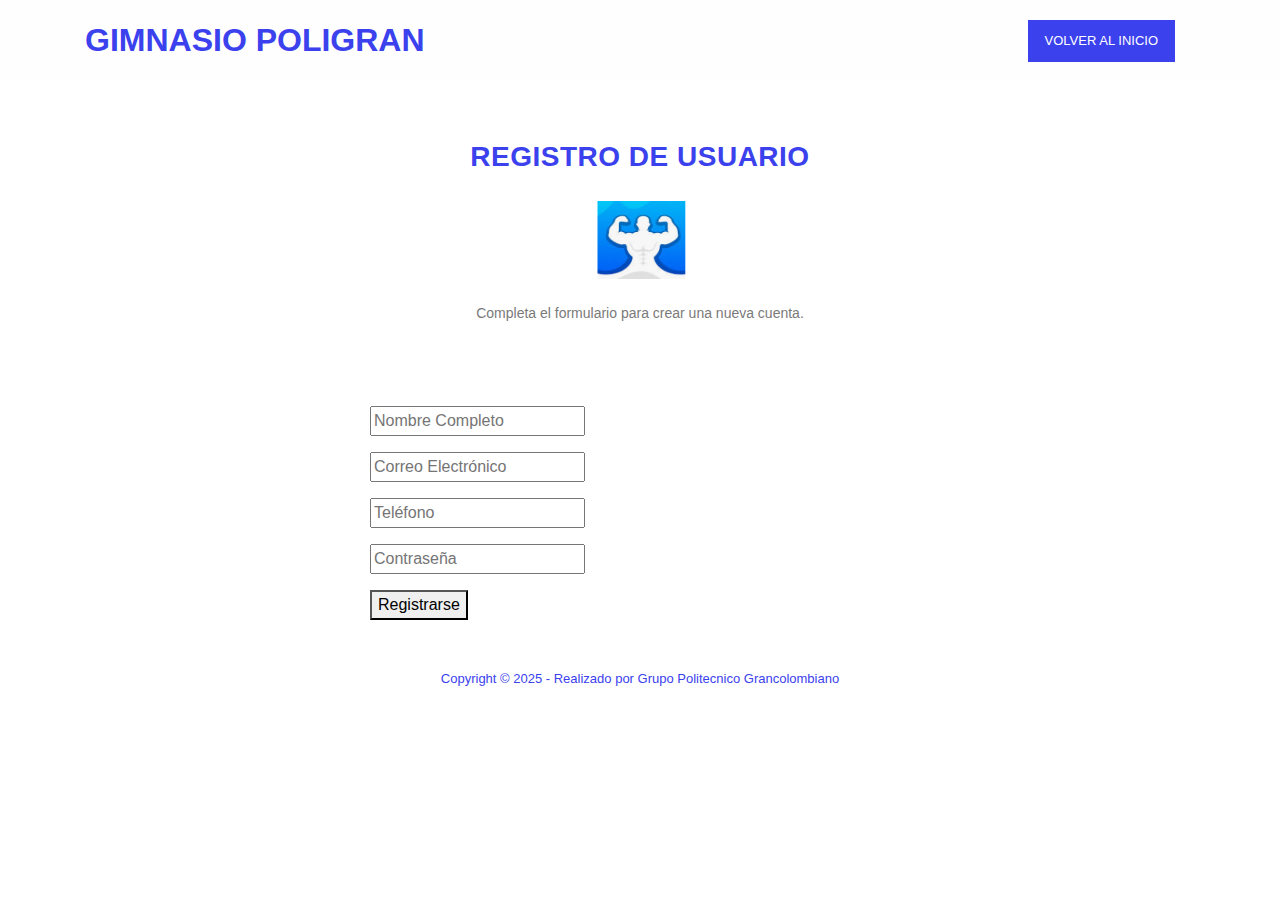
<file: register.html>
<!DOCTYPE html>
<html lang="en">
<head>
    <meta charset="UTF-8">
    <meta name="viewport" content="width=device-width, initial-scale=1.0">
    <title>Registro - Gimnasio Poligran</title>
    <!-- Estilos y fuentes -->
    <link rel="stylesheet" type="text/css" href="assets/css/bootstrap.min.css">
    <link rel="stylesheet" type="text/css" href="assets/css/font-awesome.css">
    <link rel="stylesheet" href="assets/css/templatemo-training-studio.css">
</head>
<body>
    <!-- ***** Preloader Start ***** -->
    <div id="js-preloader" class="js-preloader">
        <div class="preloader-inner">
            <span class="dot"></span>
            <div class="dots">
                <span></span>
                <span></span>
                <span></span>
            </div>
        </div>
    </div>
    <!-- ***** Preloader End ***** -->

    <!-- ***** Header Area Start ***** -->
    <header class="header-area header-sticky">
        <div class="container">
            <div class="row">
                <div class="col-12">
                    <nav class="main-nav">
                        <a href="index.html" class="logo"><em> Gimnasio Poligran</em></a>
                        <ul class="nav">
                            <li class="scroll-to-section"><a href="index.html">Volver al Inicio</a></li>
                        </ul>
                        <a class='menu-trigger'>
                            <span>Menu</span>
                        </a>
                    </nav>
                </div>
            </div>
        </div>
    </header>
    <!-- ***** Header Area End ***** -->

    <!-- ***** Registro ***** -->
    <section class="section" id="register">
        <div class="container">
            <div class="row">
                <div class="col-lg-6 offset-lg-3">
                    <div class="section-heading">
                        <h2>Registro de <em>Usuario</em></h2>
                        <img src="assets/images/line-dec.png" alt="">
                        <p>Completa el formulario para crear una nueva cuenta.</p>
                    </div>
                </div>
            </div>
            <div class="row">
                <div class="col-lg-6 offset-lg-3">
                    <div class="register-form">
                        <form id="register-form">
                            <div class="form-group">
                                <input type="text" id="name" placeholder="Nombre Completo" required>
                            </div>
                            <div class="form-group">
                                <input type="email" id="email" placeholder="Correo Electrónico" required>
                            </div>
                            <div class="form-group">
                                <input type="tel" id="phone" placeholder="Teléfono" required>
                            </div>
                            <div class="form-group">
                                <input type="password" id="new-password" placeholder="Contraseña" required>
                            </div>
                            <div class="form-group">
                                <button type="submit" class="main-button">Registrarse</button>
                            </div>
                        </form>
                    </div>
                </div>
            </div>
        </div>
    </section>

    <!-- ***** Footer Start ***** -->
    <footer>
        <div class="container">
            <div class="row">
                <div class="col-lg-12">
                    <p>Copyright &copy; 2025 - Realizado por Grupo Politecnico Grancolombiano</p>
                </div>
            </div>
        </div>
    </footer>

    <!-- Scripts -->
    <script src="assets/js/jquery-2.1.0.min.js"></script>
    <script src="assets/js/popper.js"></script>
    <script src="assets/js/bootstrap.min.js"></script>
    <script src="assets/js/scrollreveal.min.js"></script>
    <script src="assets/js/waypoints.min.js"></script>
    <script src="assets/js/jquery.counterup.min.js"></script>
    <script src="assets/js/imgfix.min.js"></script>
    <script src="assets/js/custom.js"></script>

    <!-- Script para manejar el registro -->
    <script>
        document.getElementById('register-form').addEventListener('submit', function (e) {
            e.preventDefault(); // Evita que el formulario se envíe de forma tradicional

            // Obtener los datos del formulario
            const newUser = {
                username: document.getElementById('email').value,
                password: document.getElementById('new-password').value,
                name: document.getElementById('name').value,
                phone: document.getElementById('phone').value,
                role: "user"
            };

            // Obtener usuarios existentes del localStorage
            let users = JSON.parse(localStorage.getItem('users')) || [];

            // Verificar si el usuario ya existe
            const userExists = users.some(user => user.username === newUser.username);
            if (userExists) {
                alert('El usuario ya está registrado.');
                return;
            }

            // Agregar el nuevo usuario
            users.push(newUser);

            // Guardar en localStorage
            localStorage.setItem('users', JSON.stringify(users));

            alert('Registro exitoso. Ahora puedes iniciar sesión.');
            window.location.href = 'iniciosesion.html'; // Redirigir a la página de inicio de sesión
        });
    </script>
</body>
</html>
</file>
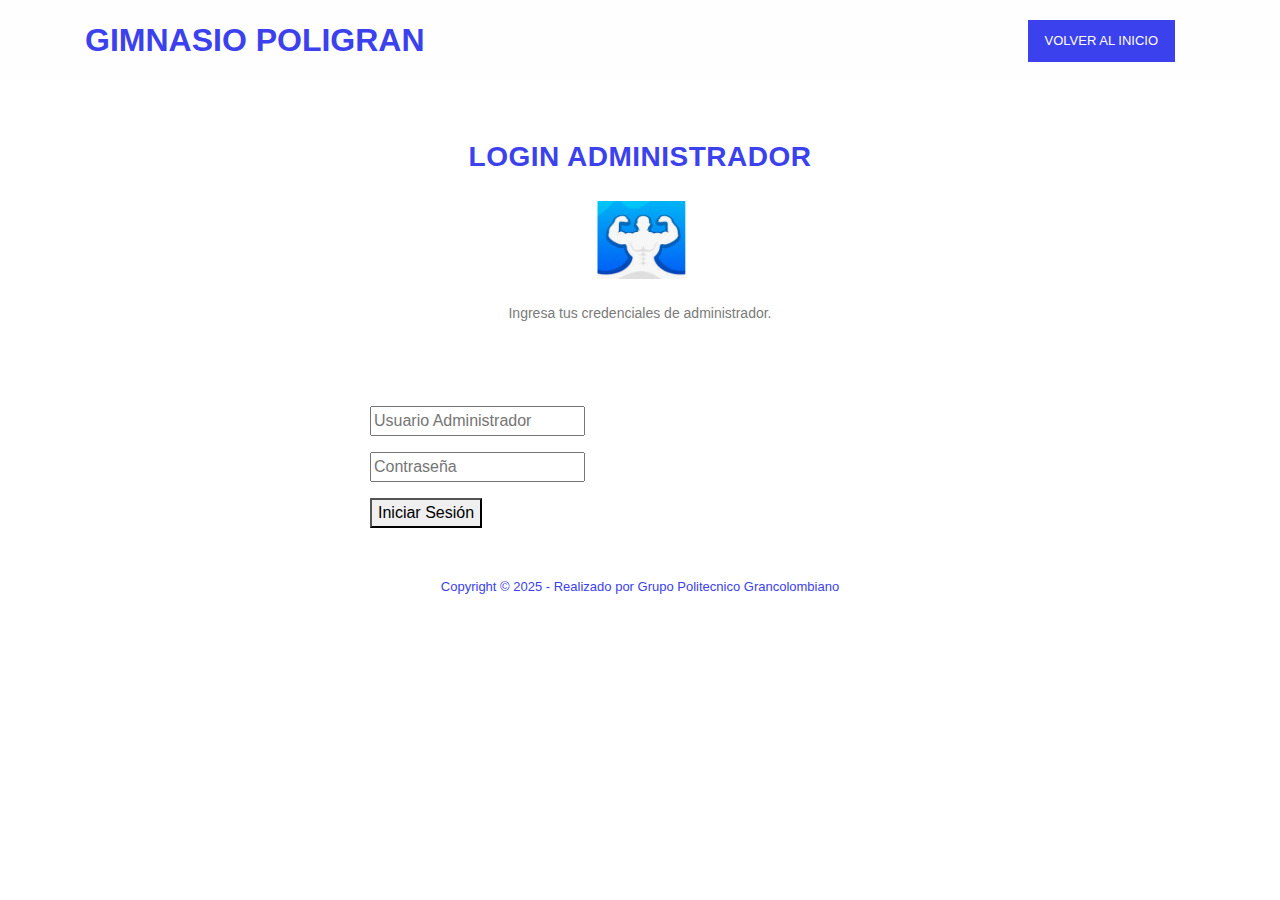
<file: verusuarios.html>
<!DOCTYPE html>
<html lang="en">
<head>
    <meta charset="UTF-8">
    <meta name="viewport" content="width=device-width, initial-scale=1.0">
    <title>Usuarios Registrados - Gimnasio Poligran</title>
    <!-- Estilos y fuentes -->
    <link rel="stylesheet" type="text/css" href="assets/css/bootstrap.min.css">
    <link rel="stylesheet" type="text/css" href="assets/css/font-awesome.css">
    <link rel="stylesheet" href="assets/css/templatemo-training-studio.css">
</head>
<body>
    <!-- ***** Preloader Start ***** -->
    <div id="js-preloader" class="js-preloader">
        <div class="preloader-inner">
            <span class="dot"></span>
            <div class="dots">
                <span></span>
                <span></span>
                <span></span>
            </div>
        </div>
    </div>
    <!-- ***** Preloader End ***** -->

    <!-- ***** Header Area Start ***** -->
    <header class="header-area header-sticky">
        <div class="container">
            <div class="row">
                <div class="col-12">
                    <nav class="main-nav">
                        <a href="index.html" class="logo"><em>Gimnasio Poligran</em></a>
                        <ul class="nav">
                            <li class="scroll-to-section"><a href="index.html">Volver al Inicio</a></li>
                        </ul>
                        <a class='menu-trigger'>
                            <span>Menu</span>
                        </a>
                    </nav>
                </div>
            </div>
        </div>
    </header>
    <!-- ***** Header Area End ***** -->

    <!-- ***** Usuarios Registrados ***** -->
    <section class="section" id="users">
        <div class="container">
            <div class="row">
                <div class="col-lg-6 offset-lg-3">
                    <div class="section-heading">
                        <h2>Usuarios <em>Registrados</em></h2>
                        <img src="assets/images/line-dec.png" alt="">
                        <p>Lista de usuarios registrados en el sistema.</p>
                    </div>
                </div>
            </div>
            <div class="row">
                <div class="col-lg-6 offset-lg-3">
                    <div id="users-list"></div>
                </div>
            </div>
        </div>
    </section>

    <!-- ***** Footer Start ***** -->
    <footer>
        <div class="container">
            <div class="row">
                <div class="col-lg-12">
                    <p>Copyright &copy; 2025 - Realizado por Grupo Politecnico Grancolombiano</p>
                </div>
            </div>
        </div>
    </footer>

    <!-- Scripts -->
    <script src="assets/js/jquery-2.1.0.min.js"></script>
    <script src="assets/js/popper.js"></script>
    <script src="assets/js/bootstrap.min.js"></script>
    <script src="assets/js/scrollreveal.min.js"></script>
    <script src="assets/js/waypoints.min.js"></script>
    <script src="assets/js/jquery.counterup.min.js"></script>
    <script src="assets/js/imgfix.min.js"></script>
    <script src="assets/js/custom.js"></script>

    <!-- Script para mostrar los usuarios registrados -->
    <script>
        document.addEventListener('DOMContentLoaded', function () {
            const adminUser = JSON.parse(localStorage.getItem('adminUser'));
            if (!adminUser || adminUser.role !== 'admin') {
                alert('Acceso denegado. Solo el administrador puede ver esta página.');
                window.location.href = 'adminlogin.html';
                return;
            }

            fetch('assets/users.json')
                .then(response => response.json())
                .then(data => {
                    const usersList = document.getElementById('users-list');
                    if (data.users.length === 0) {
                        usersList.innerHTML = '<p>No hay usuarios registrados.</p>';
                    } else {
                        let html = '<table class="table table-bordered">';
                        html += '<thead><tr><th>Nombre</th><th>Usuario</th><th>Teléfono</th><th>Acciones</th></tr></thead>';
                        html += '<tbody>';
                        data.users.forEach((user, index) => {
                            html += `<tr>
                                <td>${user.name}</td>
                                <td>${user.username}</td>
                                <td>${user.phone}</td>
                                <td>
                                    <button class="btn btn-primary btn-sm" onclick="editUser(${index})">Editar</button>
                                    <button class="btn btn-danger btn-sm" onclick="deleteUser(${index})">Eliminar</button>
                                </td>
                            </tr>`;
                        });
                        html += '</tbody></table>';
                        usersList.innerHTML = html;
                    }
                })
                .catch(() => {
                    alert('Error al cargar los usuarios.');
                });
        });

        function editUser(index) {
            fetch('assets/users.json')
                .then(response => response.json())
                .then(data => {
                    const user = data.users[index];
                    const newName = prompt('Ingrese el nuevo nombre:', user.name);
                    const newPhone = prompt('Ingrese el nuevo teléfono:', user.phone);

                    if (newName && newPhone) {
                        data.users[index].name = newName;
                        data.users[index].phone = newPhone;
                        return fetch('assets/users.json', {
                            method: 'PUT',
                            headers: { 'Content-Type': 'application/json' },
                            body: JSON.stringify(data)
                        });
                    }
                })
                .then(() => {
                    alert('Usuario actualizado correctamente.');
                    window.location.reload();
                })
                .catch(() => {
                    alert('Error al actualizar el usuario.');
                });
        }

        function deleteUser(index) {
            if (confirm('¿Estás seguro de eliminar este usuario?')) {
                fetch('assets/users.json')
                    .then(response => response.json())
                    .then(data => {
                        data.users.splice(index, 1);
                        return fetch('assets/users.json', {
                            method: 'PUT',
                            headers: { 'Content-Type': 'application/json' },
                            body: JSON.stringify(data)
                        });
                    })
                    .then(() => {
                        alert('Usuario eliminado correctamente.');
                        window.location.reload();
                    })
                    .catch(() => {
                        alert('Error al eliminar el usuario.');
                    });
            }
        }
    </script>
</body>
</html>
</file>
<file: assets/css/templatemo-training-studio.css>
/* ---------------------------------------------
Table of contents
------------------------------------------------
01. font & reset css
02. reset
03. global styles
04. header
05. banner
06. features
07. testimonials
08. contact
09. footer
10. preloader
11. search
12. portfolio

------------------------------------------- 
*/
html, body, div, span, applet, object, iframe, h1, h2, h3, h4, h5, h6, p, blockquote, div
pre, a, abbr, acronym, address, big, cite, code, del, dfn, em, font, img, ins, kbd, q,
s, samp, small, strike, strong, sub, sup, tt, var, b, u, i, center, dl, dt, dd, ol, ul, li,
figure, header, nav, section, article, aside, footer, figcaption {
  margin: 0;
  padding: 0;
  border: 0;
  outline: 0;
}

.clearfix:after {
  content: ".";
  display: block;
  clear: both;
  visibility: hidden;
  line-height: 0;
  height: 0;
}

.clearfix {
  display: inline-block;
}

html[xmlns] .clearfix {
  display: block;
}

* html .clearfix {
  height: 1%;
}

ul, li {
  padding: 0;
  margin: 0;
  list-style: none;
}

header, nav, section, article, aside, footer, hgroup {
  display: block;
}

* {
  box-sizing: border-box;
}

html, body {
  font-family: 'Poppins', sans-serif;
  font-weight: 400;
  background-color: #fff;
  font-size: 16px;
  -ms-text-size-adjust: 100%;
  -webkit-font-smoothing: antialiased;
  -moz-osx-font-smoothing: grayscale;
}

a {
  text-decoration: none !important;
}

h1, h2, h3, h4, h5, h6 {
  margin-top: 0px;
  margin-bottom: 0px;
}

ul {
  margin-bottom: 0px;
}

p {
  font-size: 14px;
  line-height: 25px;
  color: #7a7a7a;
}

/* 
---------------------------------------------
global styles
--------------------------------------------- 
*/
html,
body {
  background: #fff;
  font-family: 'Poppins', sans-serif;
}

::selection {
  background: #3b41ed;
  color: 
}

::-moz-selection {
  background: #3b41ed;
  color: #fff;
}

@media (max-width: 991px) {
  html, body {
    overflow-x: hidden;
  }
  .mobile-top-fix {
    margin-top: 30px;
    margin-bottom: 0px;
  }
  .mobile-bottom-fix {
    margin-bottom: 30px;
  }
  .mobile-bottom-fix-big {
    margin-bottom: 60px;
  }
}

.section-heading {
  text-align: center;
  margin-top: 140px;
  margin-bottom: 80px;
}

.section-heading h2 {
  font-size: 28px;
  font-weight: 800;
  color: #3b41ed;
  text-transform: uppercase;
  letter-spacing: 0.5px;
  margin-top: 0px;
  margin-bottom: 0px;
}

.section-heading h2 em {
  font-style: normal;
  color: #3b41ed;
}

.section-heading img {
  margin: 20px auto;
}

.dark-bg h2 {
  color: #fff;
}

.dark-bg p {
  color: #fff;
}

.main-button a {
  display: inline-block;
  font-size: 15px;
  padding: 12px 20px;
  background-color: #3b41ed;
  color: #fff;
  text-align: center;
  font-weight: 400;
  text-transform: uppercase;
  transition: all .3s;
}

.main-button a:hover {
  background-color: #3b41ed;
}


/* 
---------------------------------------------
header
--------------------------------------------- 
*/

.background-header {
  background: rgba(250,250,250,0.99) !important;
  height: 80px!important;
  position: fixed!important;
  top: 0px;
  left: 0px;
  right: 0px;
  box-shadow: 0px 0px 10px rgba(0,0,0,0.15)!important;
}

.background-header .logo,
.background-header .main-nav .nav li a {
  color: #3b41ed!important;
}

.background-header .main-nav .nav li:last-child a {
  color: #fff !important;
}

.background-header .main-nav .nav li:last-child a:hover {
  color: #fff!important;
}

.background-header .main-nav .nav li:hover a {
  color: #3b41ed!important;
}

.background-header .nav li a.active {
  color: #3b41ed!important;
}

.header-area {
  position: absolute;
  top: 0px;
  left: 0px;
  right: 0px;
  z-index: 100;
  height: 80px;
  background: rgba(250,250,250,0.1);
  -webkit-transition: all .5s ease 0s;
  -moz-transition: all .5s ease 0s;
  -o-transition: all .5s ease 0s;
  transition: all .5s ease 0s;
}

.header-area .main-nav {
  min-height: 80px;
  background: transparent;
}

.header-area .main-nav .logo {
  line-height: 80px;
  color: #fff;
  font-size: 32px;
  font-weight: 800;
  text-transform: uppercase;
  float: left;
  -webkit-transition: all 0.3s ease 0s;
  -moz-transition: all 0.3s ease 0s;
  -o-transition: all 0.3s ease 0s;
  transition: all 0.3s ease 0s;
}

.header-area .main-nav .logo em {
  font-style: normal;
  color: #3b41ed;
  font-weight: 900;
}

.header-area .main-nav .nav {
  float: right;
  margin-top: 27px;
  margin-right: 0px;
  background-color: transparent;
  -webkit-transition: all 0.3s ease 0s;
  -moz-transition: all 0.3s ease 0s;
  -o-transition: all 0.3s ease 0s;
  transition: all 0.3s ease 0s;
  position: relative;
  z-index: 999;
}

.header-area .main-nav .nav li {
  padding-left: 20px;
  padding-right: 20px;
}

.header-area .main-nav .nav li a {
  display: block;
  font-weight: 500;
  font-size: 13px;
  color: #7a7a7a;
  text-transform: uppercase;
  -webkit-transition: all 0.3s ease 0s;
  -moz-transition: all 0.3s ease 0s;
  -o-transition: all 0.3s ease 0s;
  transition: all 0.3s ease 0s;
  height: 40px;
  line-height: 40px;
  border: transparent;
  letter-spacing: 1px;
}

.header-area .main-nav .nav li a {
  color: #fff;
}

.header-area .main-nav .nav li:last-child a {
  display: inline-block;
  font-size: 13px;
  padding: 11px 17px;
  background-color: #3b41ed;
  color: #fff;
  text-align: center;
  font-weight: 400;
  letter-spacing: 0px;
  text-transform: uppercase;
  transition: all .3s;
  height: auto;
  line-height: 20px;
}

.header-area .main-nav .nav li:last-child a:hover {
  background-color: #3b41ed;
  opacity: 1;
}

.header-area .main-nav .nav li:hover a,
.header-area .main-nav .nav li a.active {
  color: #3b41ed!important;
  opacity: 1;
}

.background-header .main-nav .nav li:hover a,
.background-header .main-nav .nav li a.active {
  color: #3b41ed!important;
  opacity: 1;
}

.header-area .main-nav .menu-trigger {
  cursor: pointer;
  display: block;
  position: absolute;
  top: 23px;
  width: 32px;
  height: 40px;
  text-indent: -9999em;
  z-index: 99;
  right: 40px;
  display: none;
}

.header-area .main-nav .menu-trigger span,
.header-area .main-nav .menu-trigger span:before,
.header-area .main-nav .menu-trigger span:after {
  -moz-transition: all 0.4s;
  -o-transition: all 0.4s;
  -webkit-transition: all 0.4s;
  transition: all 0.4s;
  background-color: #1e1e1e;
  display: block;
  position: absolute;
  width: 30px;
  height: 2px;
  left: 0;
}

.background-header .main-nav .menu-trigger span,
.background-header .main-nav .menu-trigger span:before,
.background-header .main-nav .menu-trigger span:after {
  background-color: #1e1e1e;
}

.header-area .main-nav .menu-trigger span:before,
.header-area .main-nav .menu-trigger span:after {
  -moz-transition: all 0.4s;
  -o-transition: all 0.4s;
  -webkit-transition: all 0.4s;
  transition: all 0.4s;
  background-color: #1e1e1e;
  display: block;
  position: absolute;
  width: 30px;
  height: 2px;
  left: 0;
  width: 75%;
}

.background-header .main-nav .menu-trigger span:before,
.background-header .main-nav .menu-trigger span:after {
  background-color: #1e1e1e;
}

.header-area .main-nav .menu-trigger span:before,
.header-area .main-nav .menu-trigger span:after {
  content: "";
}

.header-area .main-nav .menu-trigger span {
  top: 16px;
}

.header-area .main-nav .menu-trigger span:before {
  -moz-transform-origin: 33% 100%;
  -ms-transform-origin: 33% 100%;
  -webkit-transform-origin: 33% 100%;
  transform-origin: 33% 100%;
  top: -10px;
  z-index: 10;
}

.header-area .main-nav .menu-trigger span:after {
  -moz-transform-origin: 33% 0;
  -ms-transform-origin: 33% 0;
  -webkit-transform-origin: 33% 0;
  transform-origin: 33% 0;
  top: 10px;
}

.header-area .main-nav .menu-trigger.active span,
.header-area .main-nav .menu-trigger.active span:before,
.header-area .main-nav .menu-trigger.active span:after {
  background-color: transparent;
  width: 100%;
}

.header-area .main-nav .menu-trigger.active span:before {
  -moz-transform: translateY(6px) translateX(1px) rotate(45deg);
  -ms-transform: translateY(6px) translateX(1px) rotate(45deg);
  -webkit-transform: translateY(6px) translateX(1px) rotate(45deg);
  transform: translateY(6px) translateX(1px) rotate(45deg);
  background-color: #1e1e1e;
}

.background-header .main-nav .menu-trigger.active span:before {
  background-color: #1e1e1e;
}

.header-area .main-nav .menu-trigger.active span:after {
  -moz-transform: translateY(-6px) translateX(1px) rotate(-45deg);
  -ms-transform: translateY(-6px) translateX(1px) rotate(-45deg);
  -webkit-transform: translateY(-6px) translateX(1px) rotate(-45deg);
  transform: translateY(-6px) translateX(1px) rotate(-45deg);
  background-color: #1e1e1e;
}

.background-header .main-nav .menu-trigger.active span:after {
  background-color: #1e1e1e;
}

.header-area.header-sticky {
  min-height: 80px;
}

.header-area.header-sticky .nav {
  margin-top: 20px !important;
}

.header-area.header-sticky .nav li a.active {
  color: #3b41ed;
}

@media (max-width: 1200px) {
  .header-area .main-nav .nav li {
    padding-left: 12px;
    padding-right: 12px;
  }
  .header-area .main-nav:before {
    display: none;
  }
}

@media (max-width: 767px) {
  .header-area .main-nav .logo {
    color: #1e1e1e;
  }
  .header-area.header-sticky .nav li a:hover,
  .header-area.header-sticky .nav li a.active {
    color: #3b41ed!important;
    opacity: 1;
  }
  .header-area {
    background-color: #f7f7f7;
    padding: 0px 15px;
    height: 80px;
    box-shadow: none;
    text-align: center;
  }
  .header-area .container {
    padding: 0px;
  }
  .header-area .logo {
    margin-left: 30px;
  }
  .header-area .menu-trigger {
    display: block !important;
  }
  .header-area .main-nav {
    overflow: hidden;
  }
  .header-area .main-nav .nav {
    float: none;
    width: 100%;
    display: none;
    -webkit-transition: all 0s ease 0s;
    -moz-transition: all 0s ease 0s;
    -o-transition: all 0s ease 0s;
    transition: all 0s ease 0s;
    margin-left: 0px;
  }
  .header-area .main-nav .nav li:first-child {
    border-top: 1px solid #eee;
  }
  .header-area .main-nav .nav li:last-child {
    width: 100%;
    background-color: #3b41ed;
    color: #fff;
  }
  .header-area .main-nav .nav li:last-child a {
    background-color: #3b41ed!important;
  }
  .header-area .main-nav .nav li:last-child a:hover,
  .header-area .main-nav .nav li:last-child:hover a {
    background-color: #3b41ed!important;
    color: #fff!important;
  }
  .header-area.header-sticky .nav {
    margin-top: 80px !important;
  }
  .header-area .main-nav .nav li {
    width: 100%;
    background: #fff;
    border-bottom: 1px solid #eee;
    padding-left: 0px !important;
    padding-right: 0px !important;
  }
  .header-area .main-nav .nav li a {
    height: 50px !important;
    line-height: 50px !important;
    padding: 0px !important;
    border: none !important;
    background: #f7f7f7 !important;
    color: #3b41ed !important;
  }
  .header-area .main-nav .nav li:last-child a {
    color: #fff!important;
  }
  .header-area .main-nav .nav li a:hover {
    background: #eee !important;
    color: #3b41ed!important;
  }
  .header-area .main-nav .nav li.submenu ul {
    position: relative;
    visibility: inherit;
    opacity: 1;
    z-index: 1;
    transform: translateY(0%);
    transition-delay: 0s, 0s, 0.3s;
    top: 0px;
    width: 100%;
    box-shadow: none;
    height: 0px;
  }
  .header-area .main-nav .nav li.submenu ul li a {
    font-size: 12px;
    font-weight: 400;
  }
  .header-area .main-nav .nav li.submenu ul li a:hover:before {
    width: 0px;
  }
  .header-area .main-nav .nav li.submenu ul.active {
    height: auto !important;
  }
  .header-area .main-nav .nav li.submenu:after {
    color: #3b41ed;
    right: 25px;
    font-size: 14px;
    top: 15px;
  }
  .header-area .main-nav .nav li.submenu:hover ul, .header-area .main-nav .nav li.submenu:focus ul {
    height: 0px;
  }
}

@media (min-width: 767px) {
  .header-area .main-nav .nav {
    display: flex !important;
  }
}


/* 
---------------------------------------------
banner
--------------------------------------------- 
*/

.main-banner {
  position: relative;
}

#bg-video {
    min-width: 100%;
    min-height: 100vh;
    max-width: 100%;
    max-height: 100vh;
    object-fit: cover;
    z-index: -1;
}

#bg-video::-webkit-media-controls {
    display: none !important;
}

.video-overlay {
    position: absolute;
    background-color: rgba(35,45,57,0.8);
    top: 0;
    left: 0;
    bottom: 7px;
    width: 100%;
}

.main-banner .caption {
  text-align: center;
  position: absolute;
  width: 80%;
  left: 50%;
  top: 50%;
  transform: translate(-50%,-50%);
}

.main-banner .caption h6 {
  margin-top: 0px;
  font-size: 18px;
  text-transform: uppercase;
  font-weight: 800;
  color: #fff;
  letter-spacing: 0.5px;
}

.main-banner .caption h2 {
  margin-top: 30px;
  margin-bottom: 25px;
  font-size: 84px;
  text-transform: uppercase;
  font-weight: 800;
  color: #fff;
  letter-spacing: 1px;
}

.main-banner .caption h2 em {
  font-style: normal;
  color: #3b41ed;
  font-weight: 900;
}


/*
---------------------------------------------
features
---------------------------------------------
*/

#features {
  margin-bottom: 80px;
}

.feature-item {
  display: inline-block;
  margin-bottom: 60px;
}

.feature-item .left-icon img {
  float: left;
  margin-right: 30px;
}

.feature-item .right-content {
  display: inline;
}

.feature-item .right-content h4 {
  margin-top: 0px;
  margin-bottom:  7px;
  letter-spacing: 0.25px;
  color: #3b41ed;
  font-size: 19px;
  font-weight: 600;
  text-transform: capitalize;
}

.feature-item .right-content a.text-button {
  margin-top: 7px;
  display: inline-block;
  font-size: 13px;
  text-transform: uppercase;
  color: #3b41ed;
  font-weight: 500;
}

/*
---------------------------------------------
subscribe
---------------------------------------------
*/

#call-to-action {
  padding: 120px 0px;
 background-image: url(../images/cta-bg.jpg);
  background-position: center center;
  background-repeat: no-repeat;
  background-size: cover;
  text-align: center;
}

.cta-content h2 {
  font-size: 36px;
  text-transform: uppercase;
  font-weight: 800;
  color: #fff;
  letter-spacing: 1px;
}

.cta-content h2 em {
  font-style: normal;
  color: #3b41ed;
}

.cta-content p {
  font-size: 16px;
  color: #fff;
  margin: 15px 0px 25px 0px;
}



/*
--------------------------------------------
Our Classes
--------------------------------------------
*/

#our-classes {
  margin-bottom: 140px;
}

#tabs ul {
  margin: 0;
  padding: 0;
}
#tabs ul li {
  margin-bottom: 30px;
  display: inline-block;
  width: 100%;
}
#tabs ul li:last-child {
  margin-bottom: 0px;
}
#tabs ul li a {
  text-transform: capitalize;
  width: 100%;
  padding: 30px 30px;
  display: inline-block;
  background-color: #fff;
  box-shadow: 0px 0px 15px rgba(0,0,0,0.1);
  border-radius: 5px;
  font-size: 19px;
  color: #3b41ed;
  letter-spacing: 0.5px;
  font-weight: 600;
  transition: all 0.3s;
}
#tabs .main-rounded-button a {
  text-align: center;
  padding: 20px 30px;
  width: 100%;
  border-radius: 5px;
  display: inline-block;
  box-shadow: 0px 0px 15px rgba(0,0,0,0.1);
  color: #fff;
  font-size: 19px;
  letter-spacing: 0.5px;
  font-weight: 600;
  background-color: #3b41ed;
}
#tabs .main-rounded-button a:hover {
  background-color: #3b41ed;
}
#tabs ul li a img {
  max-width: 100%;
  margin-right: 20px;
}
#tabs ul .ui-tabs-active span {
  background: #faf5b2;
  border: #faf5b2;
  line-height: 90px;
  border-bottom: none;
}
#tabs ul .ui-tabs-active a {
  color: #3b41ed;
}
#tabs ul .ui-tabs-active span {
  color: #1e1e1e;
}
.tabs-content {
  margin-left: 30px;
  text-align: left;
  display: inline-block;
  transition: all 0.3s;
}
.tabs-content img {
  max-width: 100%;
  overflow: hidden;
  border-radius: 5px;
}
.tabs-content h4 {
  font-size: 23px;
  font-weight: 700;
  color: #3b41ed;
  letter-spacing: 0.5px;
  margin-bottom: 20px;
  margin-top: 30px;
}
.tabs-content p {
  font-size: 14px;
  color: #7a7a7a;
  margin-bottom: 28px;
}


/* 
---------------------------------------------
schedule
--------------------------------------------- 
*/

#schedule {
  padding: 0px 0px 140px 0px;
  background-image: url(../images/schedule-bg.jpg);
  background-position: center center;
  background-repeat: no-repeat;
  background-size: cover;
}

#schedule table {
  width: 100%;
  text-align: center;
  border: 1px solid #fff;
}

#schedule table tbody {
  border-top: 1px solid #fff; 
}

#schedule table tbody tr {
  border-bottom: 1px solid #fff;
}

#schedule table tbody tr td {
  border-right: 1px solid #fff;
  height: 100px;
}

#schedule table tr td {
  color: #fff;
  font-size: 13px;
  text-transform: capitalize;
  font-weight: 500;
  letter-spacing: 0.25px;
}

.schedule-table.filtering .ts-item {
    opacity: 0;
    transition: all 0.5s;
}

.schedule-table.filtering .ts-item.show {
    opacity: 1;
    transition: all 0.5s;
}

#schedule .filters {
  margin-bottom: 40px;
}
#schedule .filters ul {
  padding: 0;
  text-align: center;
}
#schedule .filters ul li {
  list-style: none;
  display: inline;
  cursor: pointer;
  position: relative;
  margin-right: 10px;
  font-size: 15px;
  font-weight: 500;
  color: #fff;
  text-transform: capitalize;
  -webkit-transition: all 0.3s ease-in-out;
  -moz-transition: all 0.3s ease-in-out;
  -o-transition: all 0.3s ease-in-out;
  -ms-transition: all 0.3s ease-in-out;
  transition: all 0.3s ease-in-out;
}
#schedule .filters ul li:after {
  content: "/";
  margin-left: 10px;
  color: #fff;
}
#schedule .filters ul li:last-child {
  margin-right: 0px;
}
#schedule .filters ul li:last-child::after {
  display: none;
}
#schedule .filters ul li.active,
#schedule .filters ul li:hover {
  color: #3b41ed;
}
#schedule .filters-content {
  margin-top: 50px;
}
#schedule .filters-content .show {
  opacity: 1;
  visibility: visible;
  transition: all 350ms;
}
#schedule .filters-content .hide {
  opacity: 0;
  visibility: hidden;
  transition: all 350ms;
}


/* 
---------------------------------------------
trainers
--------------------------------------------- 
*/

#trainers .trainer-item {
  background-color: #fff;
  border-radius: 5px;
  box-shadow: 0px 0px 15px rgba(0,0,0,0.1);
  padding: 40px;
}

#trainers .trainer-item img {
  width: 100%;
  border-radius: 5px;
}

#trainers .trainer-item span {
  font-size: 13px;
  font-weight: 500;
  color: #3b41ed;
  display: inline-block;
  margin-top: 25px;
  margin-bottom: 10px;
}

#trainers .trainer-item h4 {
  font-size: 19px;
  font-weight: 600;
  color: #3b41ed;
  letter-spacing: 0.5px;
  margin-bottom: 18px;
}

#trainers .trainer-item p {
  margin-bottom: 20px;
}

#trainers .trainer-item ul.social-icons li {
  display: inline-block;
  margin-right: 12px;
}

#trainers .trainer-item ul.social-icons li:last-child {
  margin-right: 0px;
}

#trainers .trainer-item ul.social-icons li a {
  color: #3b41ed;
  transition: all .3s;
}

#trainers .trainer-item ul.social-icons li a:hover {
  color: #ed563b;
}


/* 
---------------------------------------------
contact
--------------------------------------------- 
*/

#contact-us {
  margin-top: 140px;
}

#contact-us .container-fluid .col-lg-6 {
  padding: 0px;
}

#contact-us .contact-form {
  padding: 80px;
  background-image: url(../images/contact-bg.jpg);
  background-position: center center;
  background-repeat: no-repeat;
  background-size: cover;
}

#contact-us .contact-form #contact {
  background-color: #fff;
  padding: 40px;
  border-radius: 5px;
}

.contact-form input,
.contact-form textarea {
  color: #7a7a7a;
  font-size: 13px;
  border: 1px solid #ddd;
  background-color: #fff;
  width: 100%;
  height: 40px;
  outline: none;
  line-height: 40px;
  padding: 0px 10px;
  -webkit-appearance: none;
  -moz-appearance: none;
  appearance: none;
  margin-bottom: 30px;
}

.contact-form textarea {
  height: 150px;
  resize: none;
}

.contact-form ::-webkit-input-placeholder { /* Edge */
  color: #7a7a7a;
}

.contact-form :-ms-input-placeholder { /* Internet Explorer 10-11 */
  color: #7a7a7a;
}

.contact-form ::placeholder {
  color: #7a7a7a;
}

.contact-form button {
  display: inline-block;
  font-size: 13px;
  padding: 11px 17px;
  background-color: #3b41ed;
  color: #fff;
  text-align: center;
  font-weight: 400;
  text-transform: uppercase;
  transition: all .3s;
  border: none;
  outline: none;
  margin-top: -8px;
}

.contact-form button:hover {
  background-color: #3b41ed;
}




/* 
---------------------------------------------
footer
--------------------------------------------- 
*/
footer {
  text-align: center;
  padding: 30px 0px;
}

footer p {
  color: #3b41ed;
  font-size: 13px;
}

footer p a {
  cursor: pointer;
  color: #3b41ed;
}

footer p a:hover {
  color: #3b41ed;
}



/* 
---------------------------------------------
preloader
--------------------------------------------- 
*/

.js-preloader {
    position: fixed;
    top: 0;
    left: 0;
    right: 0;
    bottom: 0;
    background-color: #232d39;
    display: -webkit-box;
    display: flex;
    -webkit-box-align: center;
    align-items: center;
    -webkit-box-pack: center;
    justify-content: center;
    opacity: 1;
    visibility: visible;
    z-index: 9999;
    -webkit-transition: opacity 0.25s ease;
    transition: opacity 0.25s ease;
}

.js-preloader.loaded {
    opacity: 0;
    visibility: hidden;
    pointer-events: none;
}

@-webkit-keyframes dot {
    50% {
        -webkit-transform: translateX(96px);
        transform: translateX(96px);
    }
}

@keyframes dot {
    50% {
        -webkit-transform: translateX(96px);
        transform: translateX(96px);
    }
}

@-webkit-keyframes dots {
    50% {
        -webkit-transform: translateX(-31px);
        transform: translateX(-31px);
    }
}

@keyframes dots {
    50% {
        -webkit-transform: translateX(-31px);
        transform: translateX(-31px);
    }
}

.preloader-inner {
    position: relative;
    width: 142px;
    height: 40px;
    background: #232d39;
}

.preloader-inner .dot {
    position: absolute;
    width: 16px;
    height: 16px;
    top: 12px;
    left: 15px;
    background: #fff;
    border-radius: 50%;
    -webkit-transform: translateX(0);
    transform: translateX(0);
    -webkit-animation: dot 2.8s infinite;
    animation: dot 2.8s infinite;
}

.preloader-inner .dots {
    -webkit-transform: translateX(0);
    transform: translateX(0);
    margin-top: 12px;
    margin-left: 31px;
    -webkit-animation: dots 2.8s infinite;
    animation: dots 2.8s infinite;
}

.preloader-inner .dots span {
    display: block;
    float: left;
    width: 16px;
    height: 16px;
    margin-left: 16px;
    background: #fff;
    border-radius: 50%;
}


/* 
---------------------------------------------
responsive
--------------------------------------------- 
*/


@media (max-width: 992px) {

  .main-banner .caption h2 {
    font-size: 64px;
  }
  #features {
    margin-bottom: 110px;
  }
  #features .feature-item {
    margin-bottom: 30px;
  }
  #our-classes .tabs-content {
    margin-left: 0px;
    margin-top: 30px;
  }
  .trainer-item {
    margin-bottom: 30px;
  }
  #contact-us #map {
    margin-bottom: -7px;
  }
  #contact-us .contact-form {
    padding: 30px;
  }
  #contact-us .contact-form #contact {
    padding: 30px;
  }

}

@media (max-width: 450px) {
  .feature-item .right-content a.text-button {
    margin-left: 130px;
  }
}
</file>
